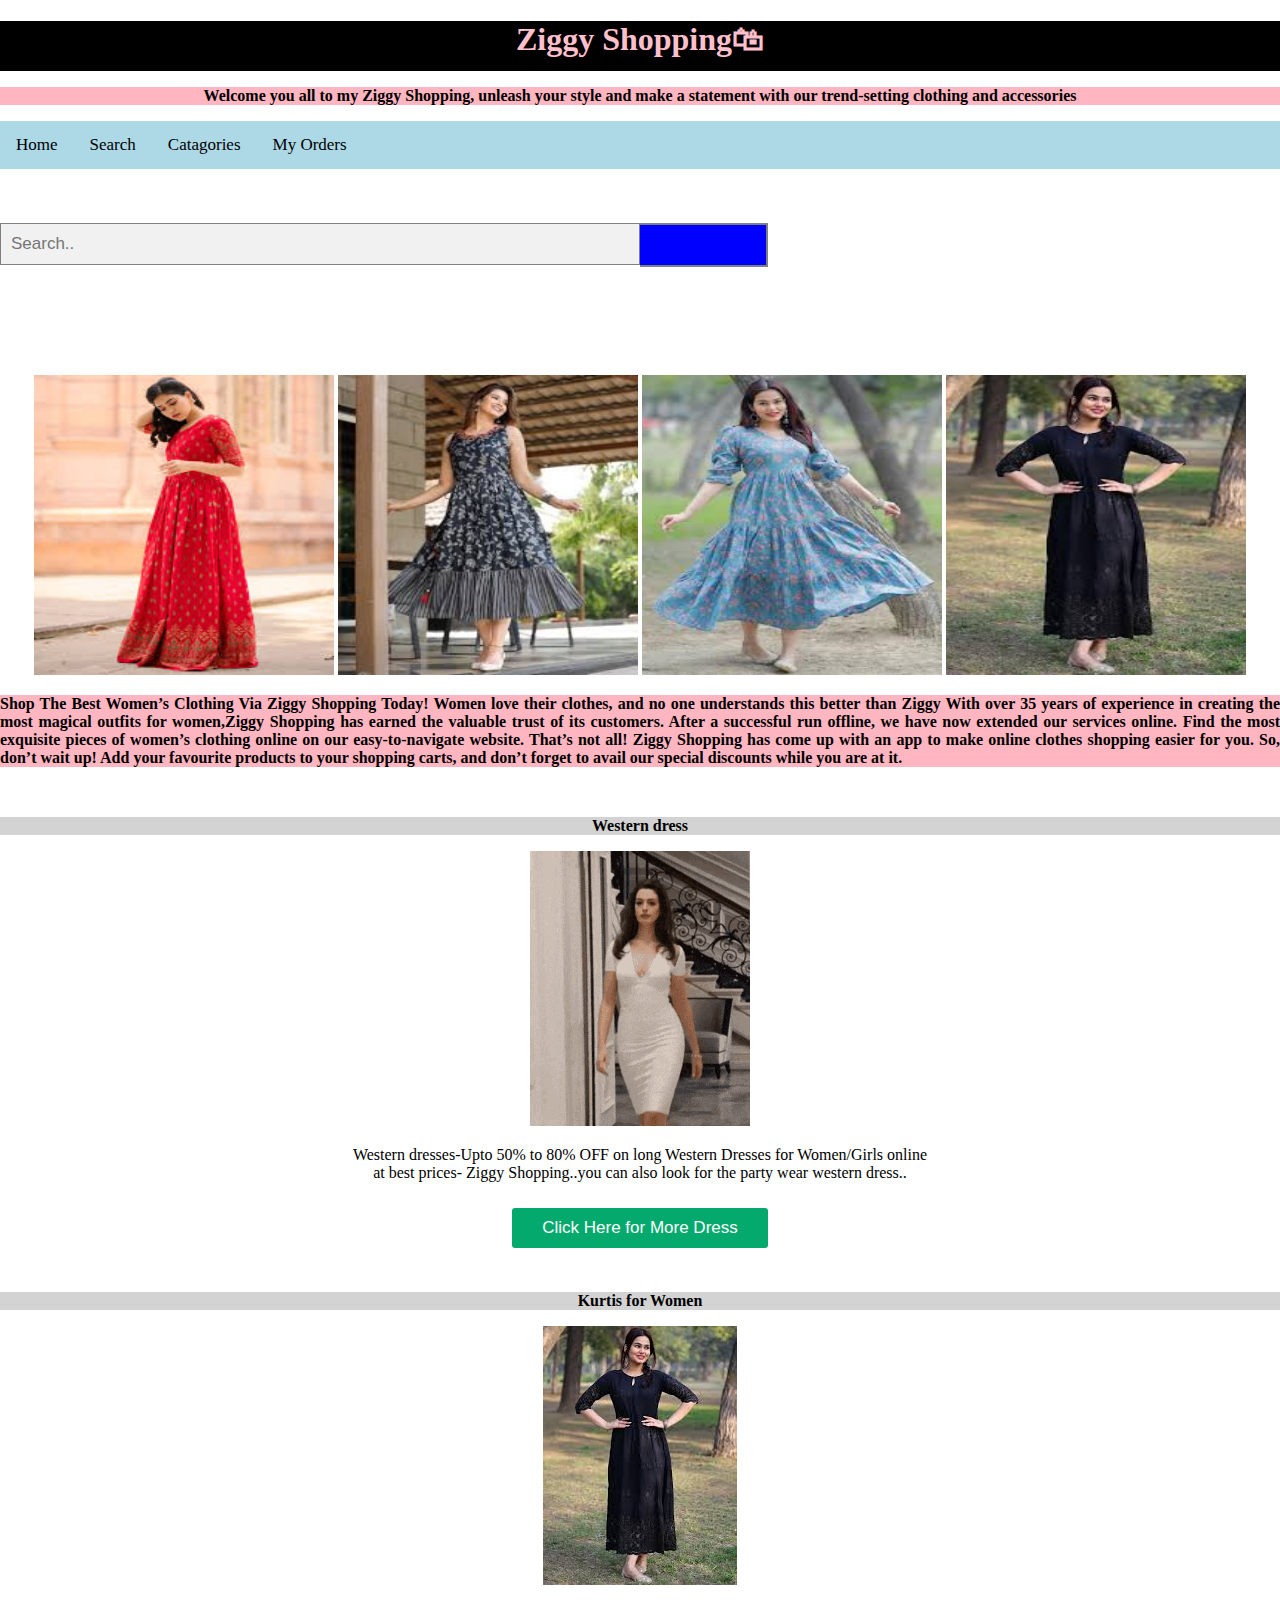
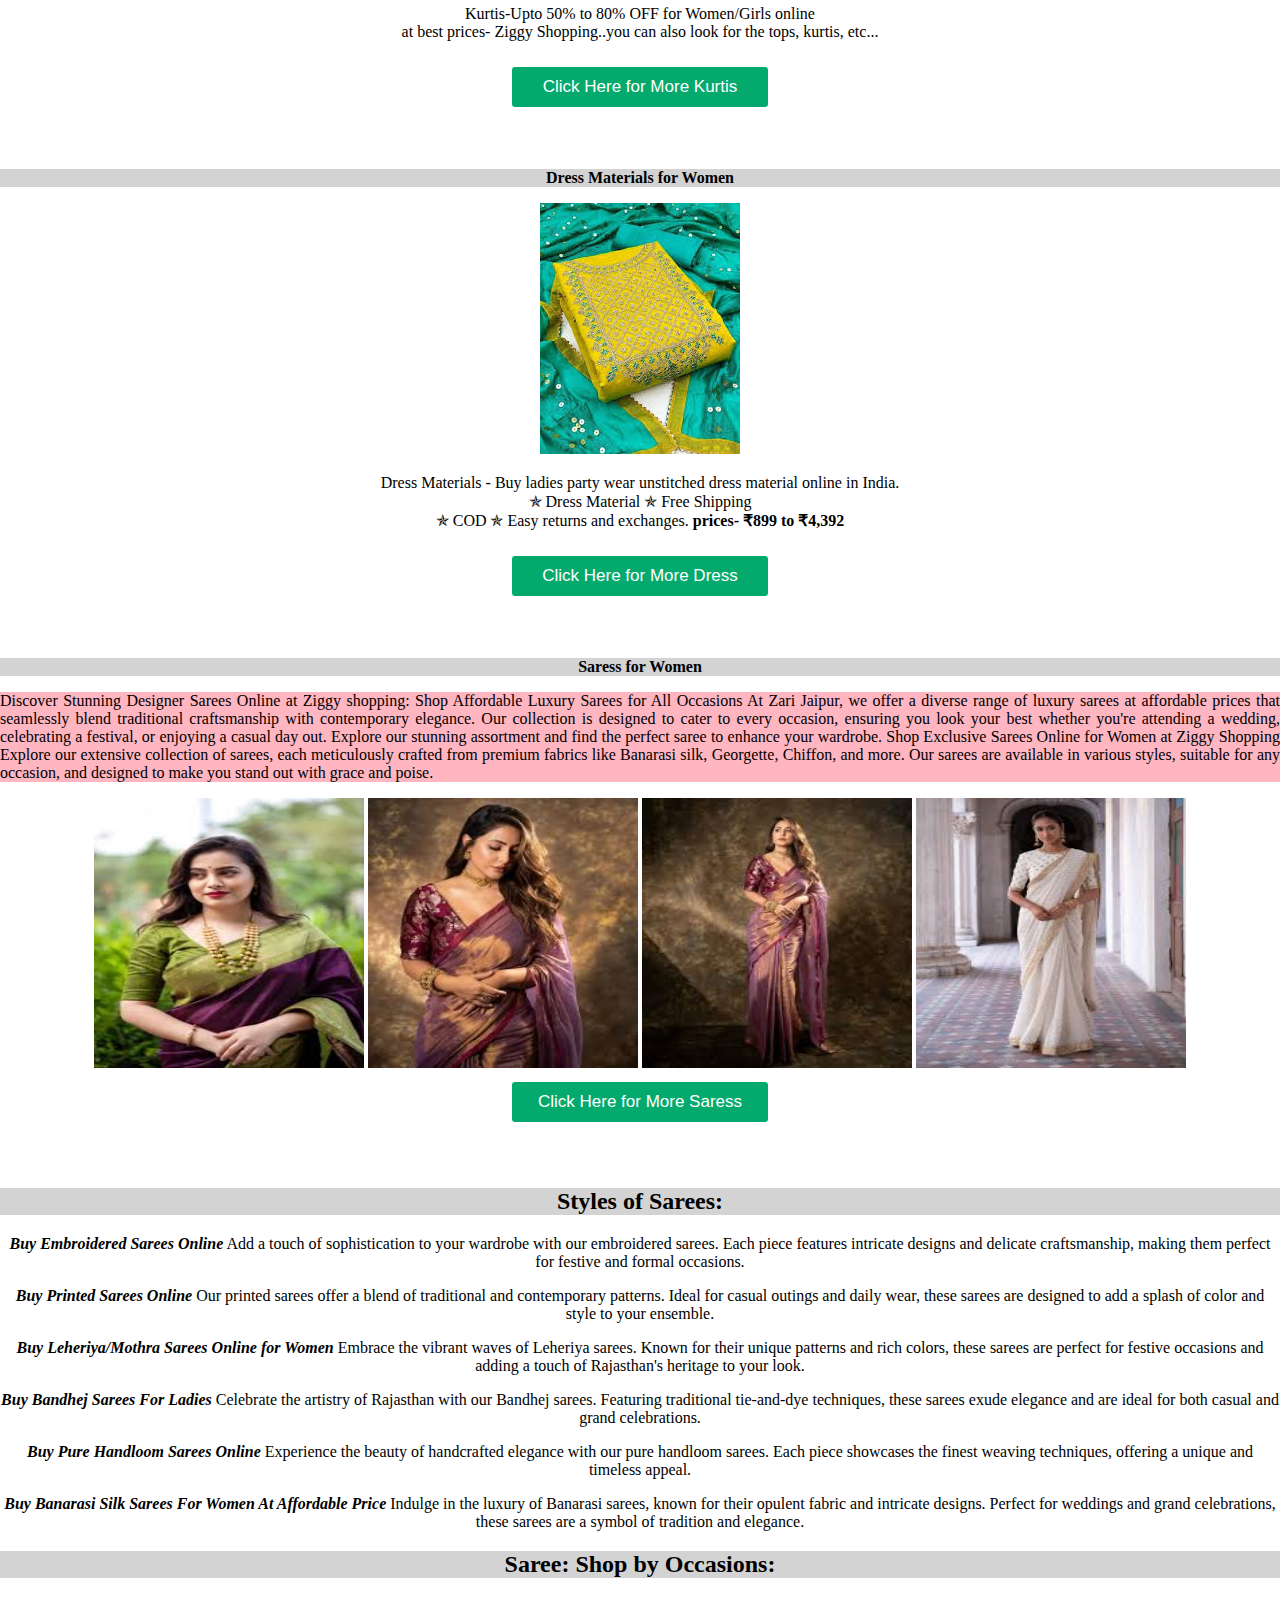
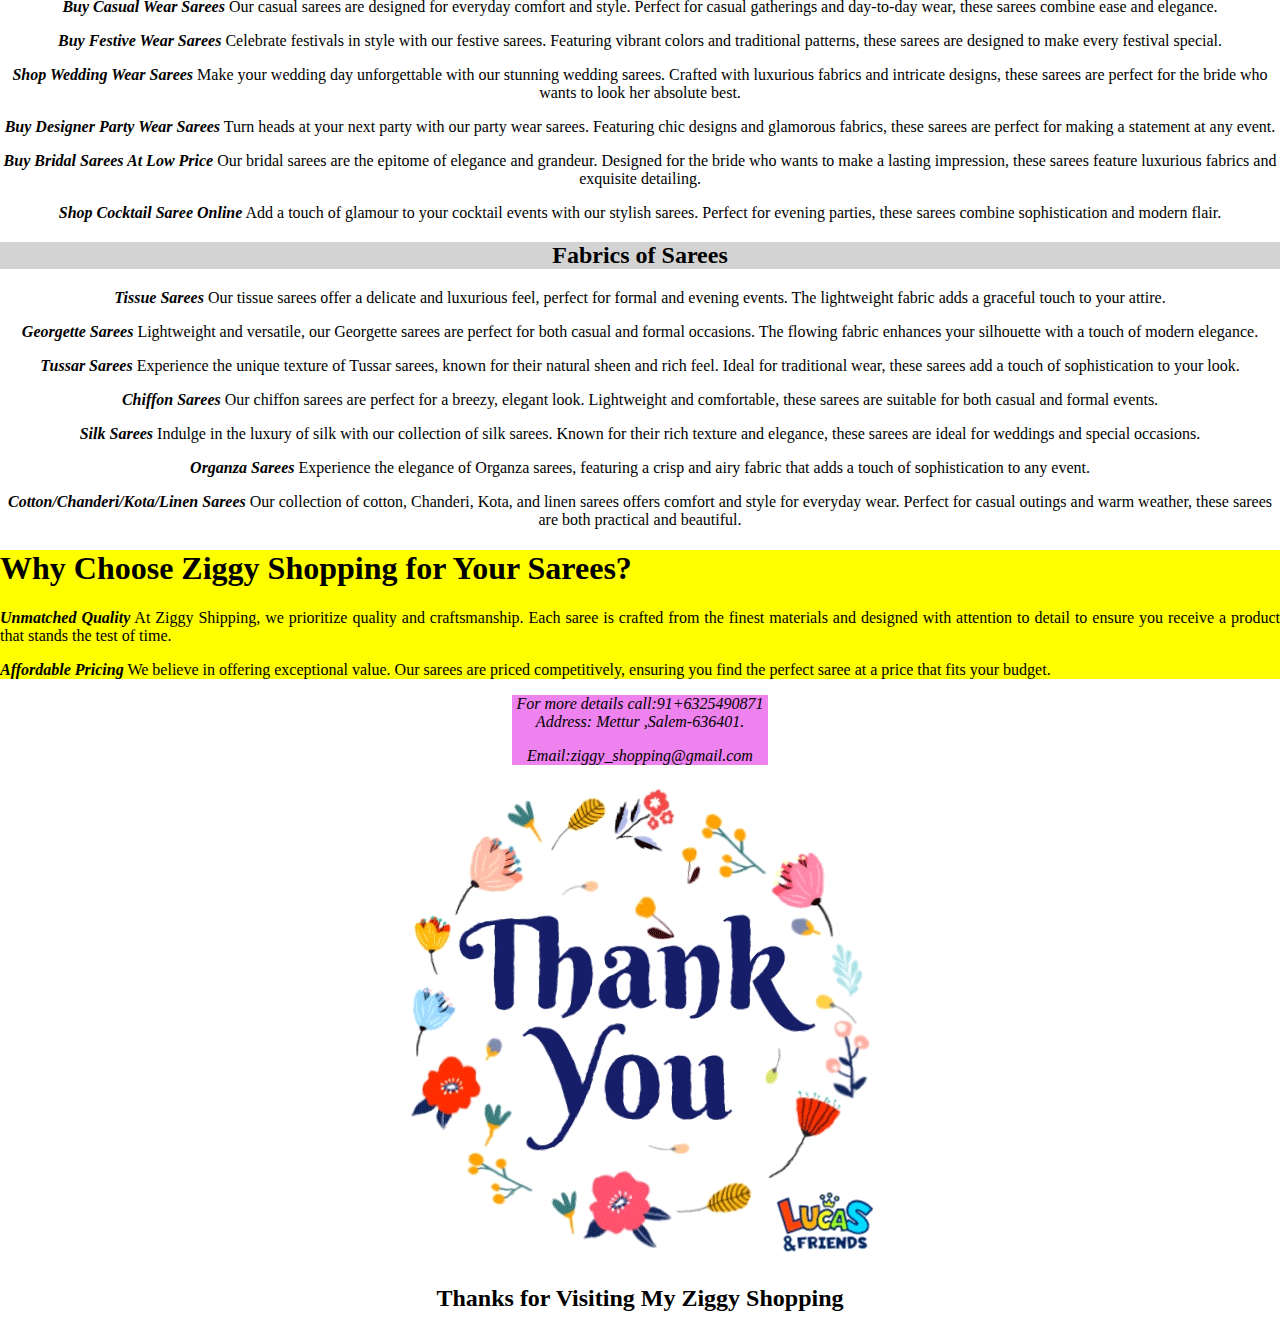
<file: index.html>
<!DOCTYPE HTML>
<html>
<head>
<title>Online Shopping</title>
<meta name="viewport" content="width=device-width, initial-scale=1">
<style>
body {margin:0;}

.myFun {
background-color: #04AA6D;
  color: white;
  padding: 10px;
  margin: 10px 0;
  border: none;
  width: 20%;
  border-radius: 3px;
  cursor: pointer;
  font-size: 17px;
}

.navbar {
overflow: hidden;
background-color: lightblue;
position: topleft;
width: 100%;
height:8%;
bottom: 0;
}

.navbar a {
float: left;
display: block;
button onclick:history.back();
color: black;
padding: 14px 16px;
text-decoration: none;
font-size: 17px;
}

.navbar a:hover {
background: grey;
color: black:
}

.main {
text-align: center;
height:50px;
color: pink;
background-color: black;
}

.body {
text-align: justify;
background-color: lightpink;
}


*{
box-sizing: border-box;
}

form.example input[type=text] {
padding: 10px;
font-size: 17px;
border:1px solid grey;
float: left;
width: 50%;
background: #f1f1f1;
}

form.example button {
float: left;
width: 10%;
padding:20px;  
background:blue;
color: white;
font-size: 17px;
border: 2px solid grey;
border-left: none;
cursor: pointer;
}

form.example button:hover {
background: #0b7dda;

}

form.example::after {
content: "";
clear: both;
display: table;
}

.cla {
text-family:times new roman;
background-color:lightgrey;
background-width:50%;
text-align:center;
}

.la {
background-color:yellow;
text-family:times new roman;
text-align:justify;
}

.center {
background-color: violet;
text-align:center;
text-color:white;
width: 20%;
}
</style>
</head>
<body>


<div class="main">
<h1><b>Ziggy Shopping</b>&#128717</h1>
</div>
<div class="body">
<center>
<p><b>Welcome you all to my Ziggy Shopping, unleash your style and make a statement with our trend-setting clothing and accessories</b></p>
</center></div>
<div class="navbar">
<a href="hom.html">Home</a>
<a href="ser.html">Search</a>
<a href="cate.html">Catagories</a>
<a href="order.html">My Orders</a>
</div>
<br>
<br>
<br>
<form class="example" action="cate.html">
<input type="text" placeholder="Search.." name="search">
<button type="submit" name="Enter"></button>
</form>
<br>
<br>
<br>
<br>
<br>
<br>
<center>
<img src="a1.jfif" style="width:300px; height:300px;">
<img src="a2.jfif" style="width:300px; height:300px;">
<img src="a3.jfif" style="width:300px; height:300px;">
<img src="a4.jfif" style="width:300px; height:300px;">
</center>
<div class="body">
<p><b>Shop The Best Women’s Clothing Via Ziggy Shopping Today! Women love their clothes, and no one understands this better than Ziggy
With over 35 years of experience in creating the most magical outfits for women,Ziggy Shopping has earned 
the valuable trust of its customers. After a successful run offline, we have now extended our services online.
Find the most exquisite pieces of women’s clothing online on our easy-to-navigate website. 
That’s not all! Ziggy Shopping has come up with an app to make online clothes shopping easier for you.
So, don’t wait up! Add your favourite products to your shopping carts, and don’t forget to avail our special discounts while you are at it.</b></p>
</div>
<br>
<div class="cla">
<p><b>Western dress</b></p>
</div>
<center>
<img src="dress.gif"></a>
<p>Western dresses-Upto 50% to 80% OFF on long Western Dresses for Women/Girls online<br>
at best prices- Ziggy Shopping..you can also look for the party wear western dress..<br>
<form action="cate.html">
<center>
<input type="submit" value="Click Here for More Dress" action="cate.html" class="myFun">
</center>
<br>
<div class="cla">
<p><b>Kurtis for Women </b></p>
</div>
<center>
<img src="a4.jfif">
<p>Kurtis-Upto 50% to 80% OFF for Women/Girls online<br>
at best prices- Ziggy Shopping..you can also look for the tops, kurtis, etc...<br>
</center>
<center>
<form action="cate.html">
<center>
<input type="submit" value="Click Here for More Kurtis" action="cate.html" class="myFun">
</center>
<br>
<br>
<div class="cla">
<p><b>Dress Materials for Women </b></p>
</div>
<center>

<img src="download.jfif">
<p>Dress Materials - Buy ladies party wear unstitched dress material online in India.<br> 
✯ Dress Material ✯ Free Shipping <br>✯ COD ✯ Easy returns and exchanges.
<b>‎prices- ₹899 to ₹4,392</b></p>
<form action="cate.html">
<center>
<input type="submit" value="Click Here for More Dress" action="cate.html" class="myFun">
</center>
<br>
<br>
<div class="cla">
<p><b>Saress for Women </b></p>
</div>
<center>
<div class="body">
<p>Discover Stunning Designer Sarees Online at Ziggy shopping: Shop Affordable Luxury Sarees for All Occasions 
At Zari Jaipur, we offer a diverse range of luxury sarees at affordable prices that seamlessly blend traditional craftsmanship with contemporary elegance. Our collection is designed to cater to every occasion, ensuring you look your best whether you're attending a wedding, celebrating a festival, or enjoying a casual day out. Explore our stunning assortment and find the perfect saree to enhance your wardrobe.  
Shop Exclusive Sarees Online for Women at Ziggy Shopping
Explore our extensive collection of sarees, each meticulously crafted from premium fabrics like Banarasi silk, Georgette, Chiffon, and more. Our sarees are available in various styles, suitable for any occasion, and designed to make you stand out with grace and poise.
</P>
</div>
<img src="saree.jfif" style="width:270px; height:270px;">
<img src="saree 1.jfif" style="width:270px; height:270px;">
<img src="saree 2.jfif" style="width:270px; height:270px;">
<img src="images.jfif" style="width:270px; height:270px;">
<center>
<form action="cate.html">
		<center>
<input type="submit" value="Click Here for More Saress" action="cate.html" class="myFun">
</center>
<br>
<br>
<div class="cla">
<h2>Styles of Sarees:</h2>
</div>
<p><i><b>Buy Embroidered Sarees Online</i></b>
Add a touch of sophistication to your wardrobe with our embroidered sarees. Each piece features intricate designs and delicate craftsmanship, making them perfect for festive and formal occasions.</p>

<p><i><b>Buy Printed Sarees Online</i></b>
Our printed sarees offer a blend of traditional and contemporary patterns. Ideal for casual outings and daily wear, these sarees are designed to add a splash of color and style to your ensemble.<p>

<p><b><i>Buy Leheriya/Mothra Sarees Online for Women</i></b>
Embrace the vibrant waves of Leheriya sarees. Known for their unique patterns and rich colors, these sarees are perfect for festive occasions and adding a touch of Rajasthan's heritage to your look.</p>

<p><i><b>Buy Bandhej Sarees For Ladies</b></i>
Celebrate the artistry of Rajasthan with our Bandhej sarees. Featuring traditional tie-and-dye techniques, these sarees exude elegance and are ideal for both casual and grand celebrations.</p>

<p><b><i>Buy Pure Handloom Sarees Online</i></b>
Experience the beauty of handcrafted elegance with our pure handloom sarees. Each piece showcases the finest weaving techniques, offering a unique and timeless appeal.</p>

<p><b><i>Buy Banarasi Silk Sarees For Women At Affordable Price</i></b>
Indulge in the luxury of Banarasi sarees, known for their opulent fabric and intricate designs. Perfect for weddings and grand celebrations, these sarees are a symbol of tradition and elegance.</p>
<div class="cla">
<h2>Saree: Shop by Occasions:</h2>
</div>
<p><b><i>Buy Casual Wear Sarees</i></b>
Our casual sarees are designed for everyday comfort and style. Perfect for casual gatherings and day-to-day wear, these sarees combine ease and elegance.</p>

<p><b><i>Buy Festive Wear Sarees</i></b>
Celebrate festivals in style with our festive sarees. Featuring vibrant colors and traditional patterns, these sarees are designed to make every festival special.</p>

<p><b><i>Shop Wedding Wear Sarees</i></b>
Make your wedding day unforgettable with our stunning wedding sarees. Crafted with luxurious fabrics and intricate designs, these sarees are perfect for the bride who wants to look her absolute best.<p>

<p><b><i>Buy Designer Party Wear Sarees</i></b>
Turn heads at your next party with our party wear sarees. Featuring chic designs and glamorous fabrics, these sarees are perfect for making a statement at any event.

<p><b><i>Buy Bridal Sarees At Low Price</i></b>
Our bridal sarees are the epitome of elegance and grandeur. Designed for the bride who wants to make a lasting impression, these sarees feature luxurious fabrics and exquisite detailing.

<p><b><i>Shop Cocktail Saree Online</i></b>
Add a touch of glamour to your cocktail events with our stylish sarees. Perfect for evening parties, these sarees combine sophistication and modern flair.
<div class="cla">
<h2>Fabrics of Sarees</h2>
</div>
<p><b><i>Tissue Sarees</i></b>
Our tissue sarees offer a delicate and luxurious feel, perfect for formal and evening events. The lightweight fabric adds a graceful touch to your attire.

<p><b><i>Georgette Sarees</i></b>
Lightweight and versatile, our Georgette sarees are perfect for both casual and formal occasions. The flowing fabric enhances your silhouette with a touch of modern elegance.

<p><b><i>Tussar Sarees</i></b>
Experience the unique texture of Tussar sarees, known for their natural sheen and rich feel. Ideal for traditional wear, these sarees add a touch of sophistication to your look.

<p><b><i>Chiffon Sarees</i></b>
Our chiffon sarees are perfect for a breezy, elegant look. Lightweight and comfortable, these sarees are suitable for both casual and formal events.

<p><b><i>Silk Sarees</i></b>
Indulge in the luxury of silk with our collection of silk sarees. Known for their rich texture and elegance, these sarees are ideal for weddings and special occasions.

<p><b><i>Organza Sarees</i></b>
Experience the elegance of Organza sarees, featuring a crisp and airy fabric that adds a touch of sophistication to any event.

<p><b><i>Cotton/Chanderi/Kota/Linen Sarees</i></b>
Our collection of cotton, Chanderi, Kota, and linen sarees offers comfort and style for everyday wear. Perfect for casual outings and warm weather, these sarees are both practical and beautiful.
<div class="la">
<h1>Why Choose Ziggy Shopping for Your Sarees?</h1>
<p><b><i>Unmatched Quality</i></b>
At Ziggy Shipping, we prioritize quality and craftsmanship. Each saree is crafted from the finest materials and designed with attention to detail to ensure you receive a product that stands the test of time.

<p><b><i>Affordable Pricing</i></b>
We believe in offering exceptional value. Our sarees are priced competitively, ensuring you find the perfect saree at a price that fits your budget.
</div>

<div class="center">
<address>
<p>For more details call:91+6325490871<br>
Address: Mettur ,Salem-636401.<br></p>
<p>Email:ziggy_shopping@gmail.com</a><br>
</address>
</div>
<img src="you.gif">
<h2>Thanks for Visiting My Ziggy Shopping</h2>
</body>
</style>
</html>
</file>
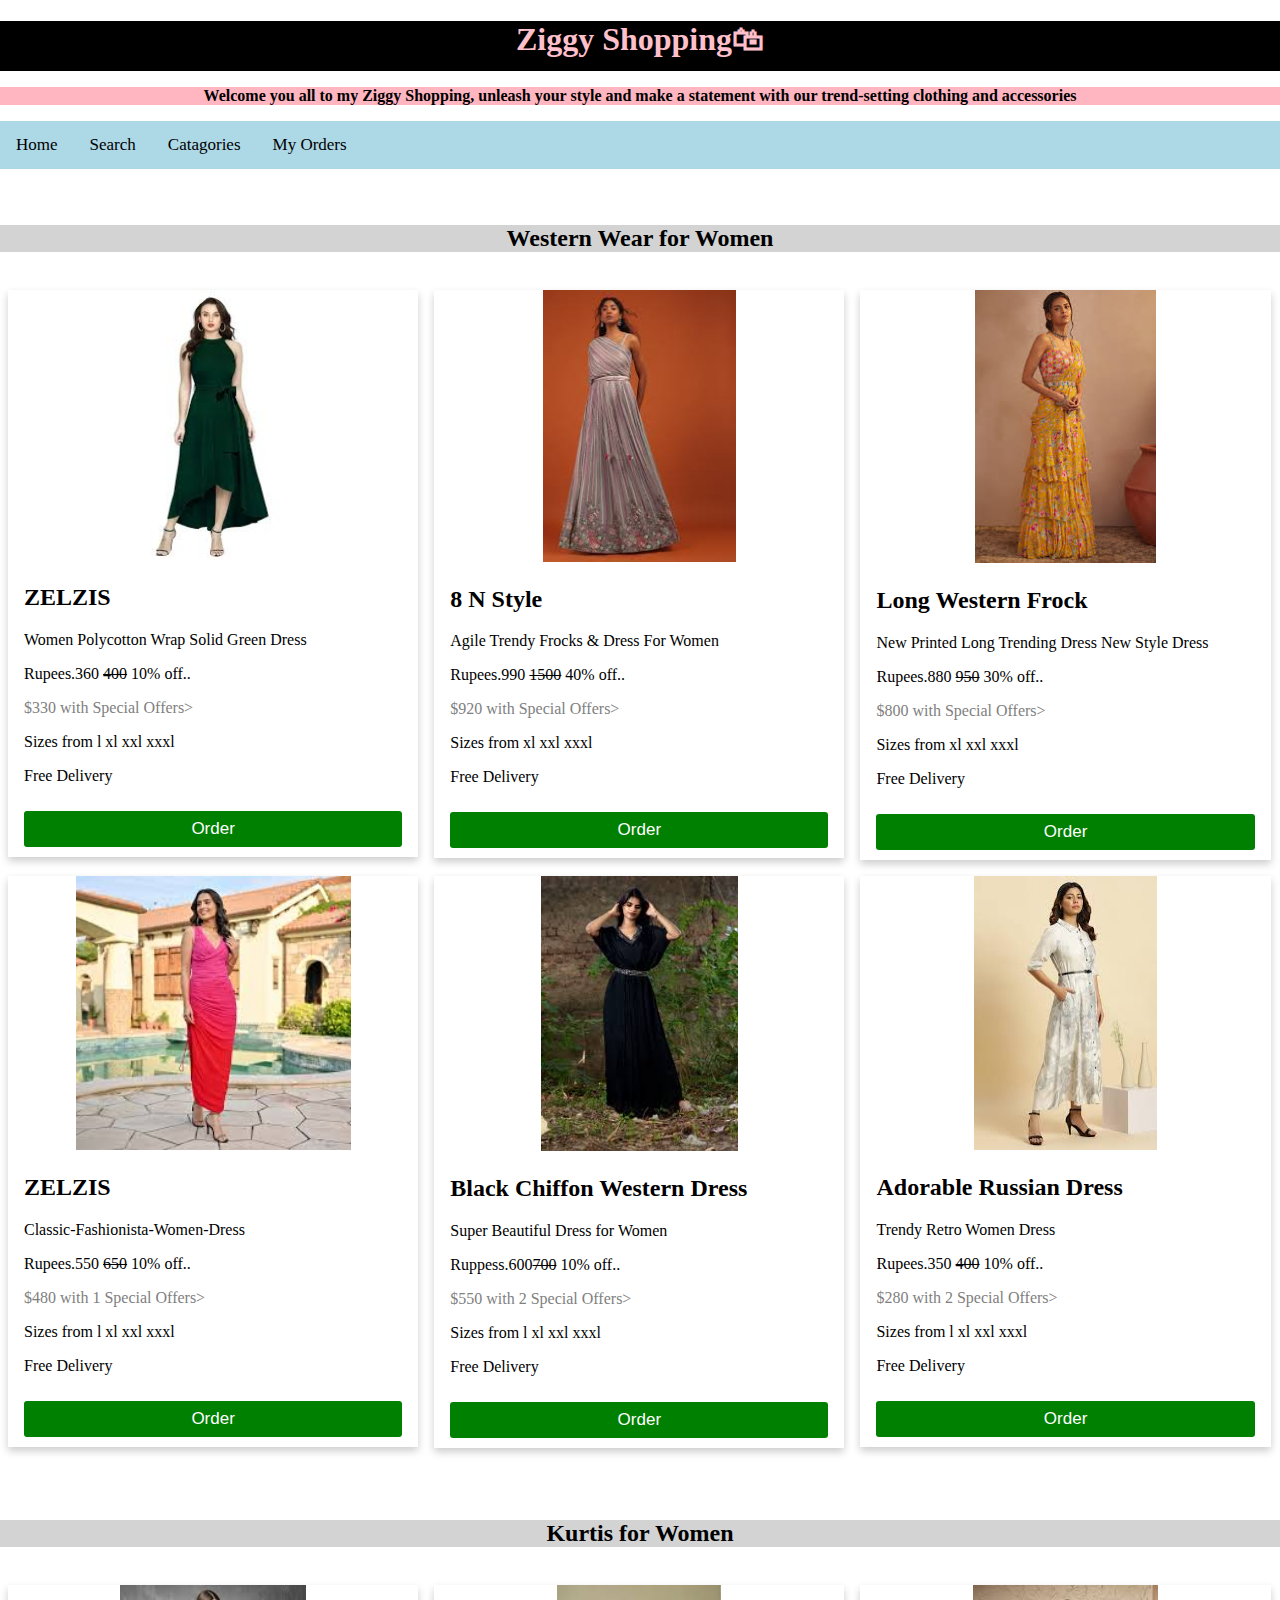
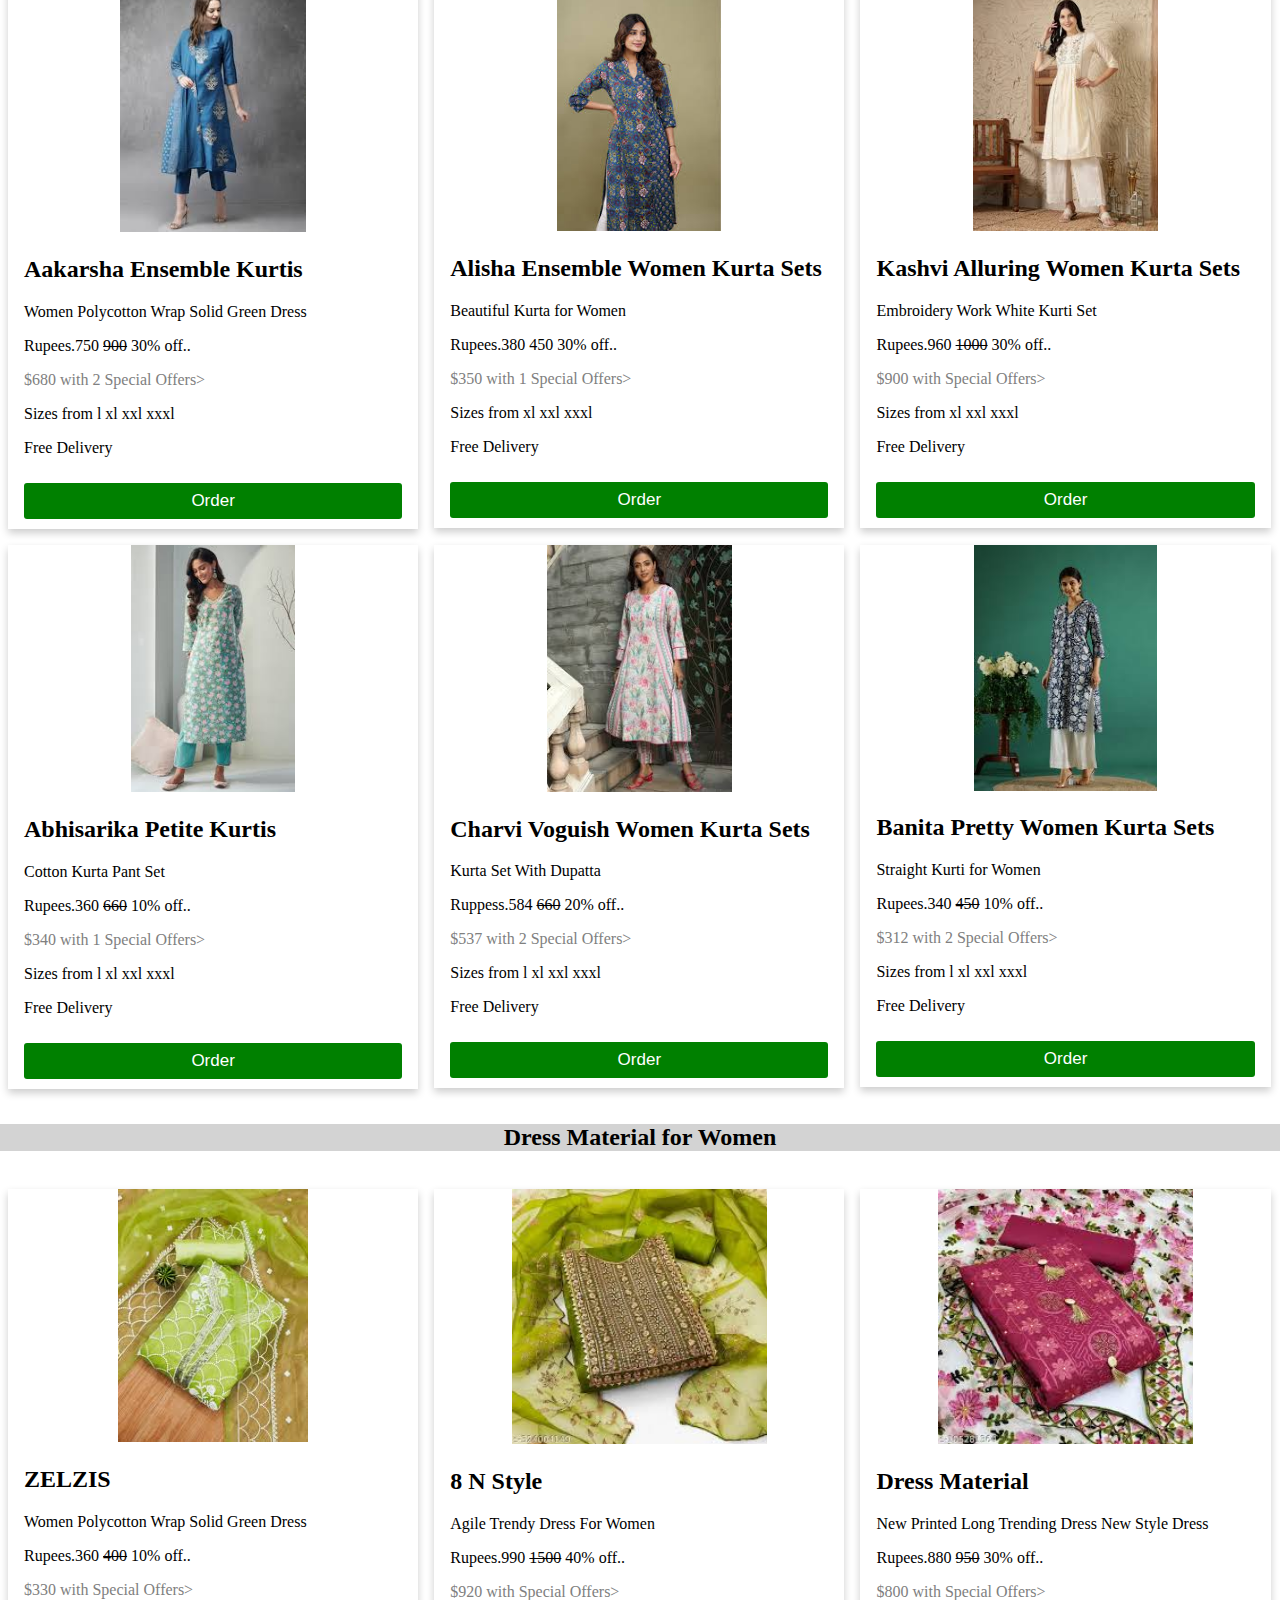
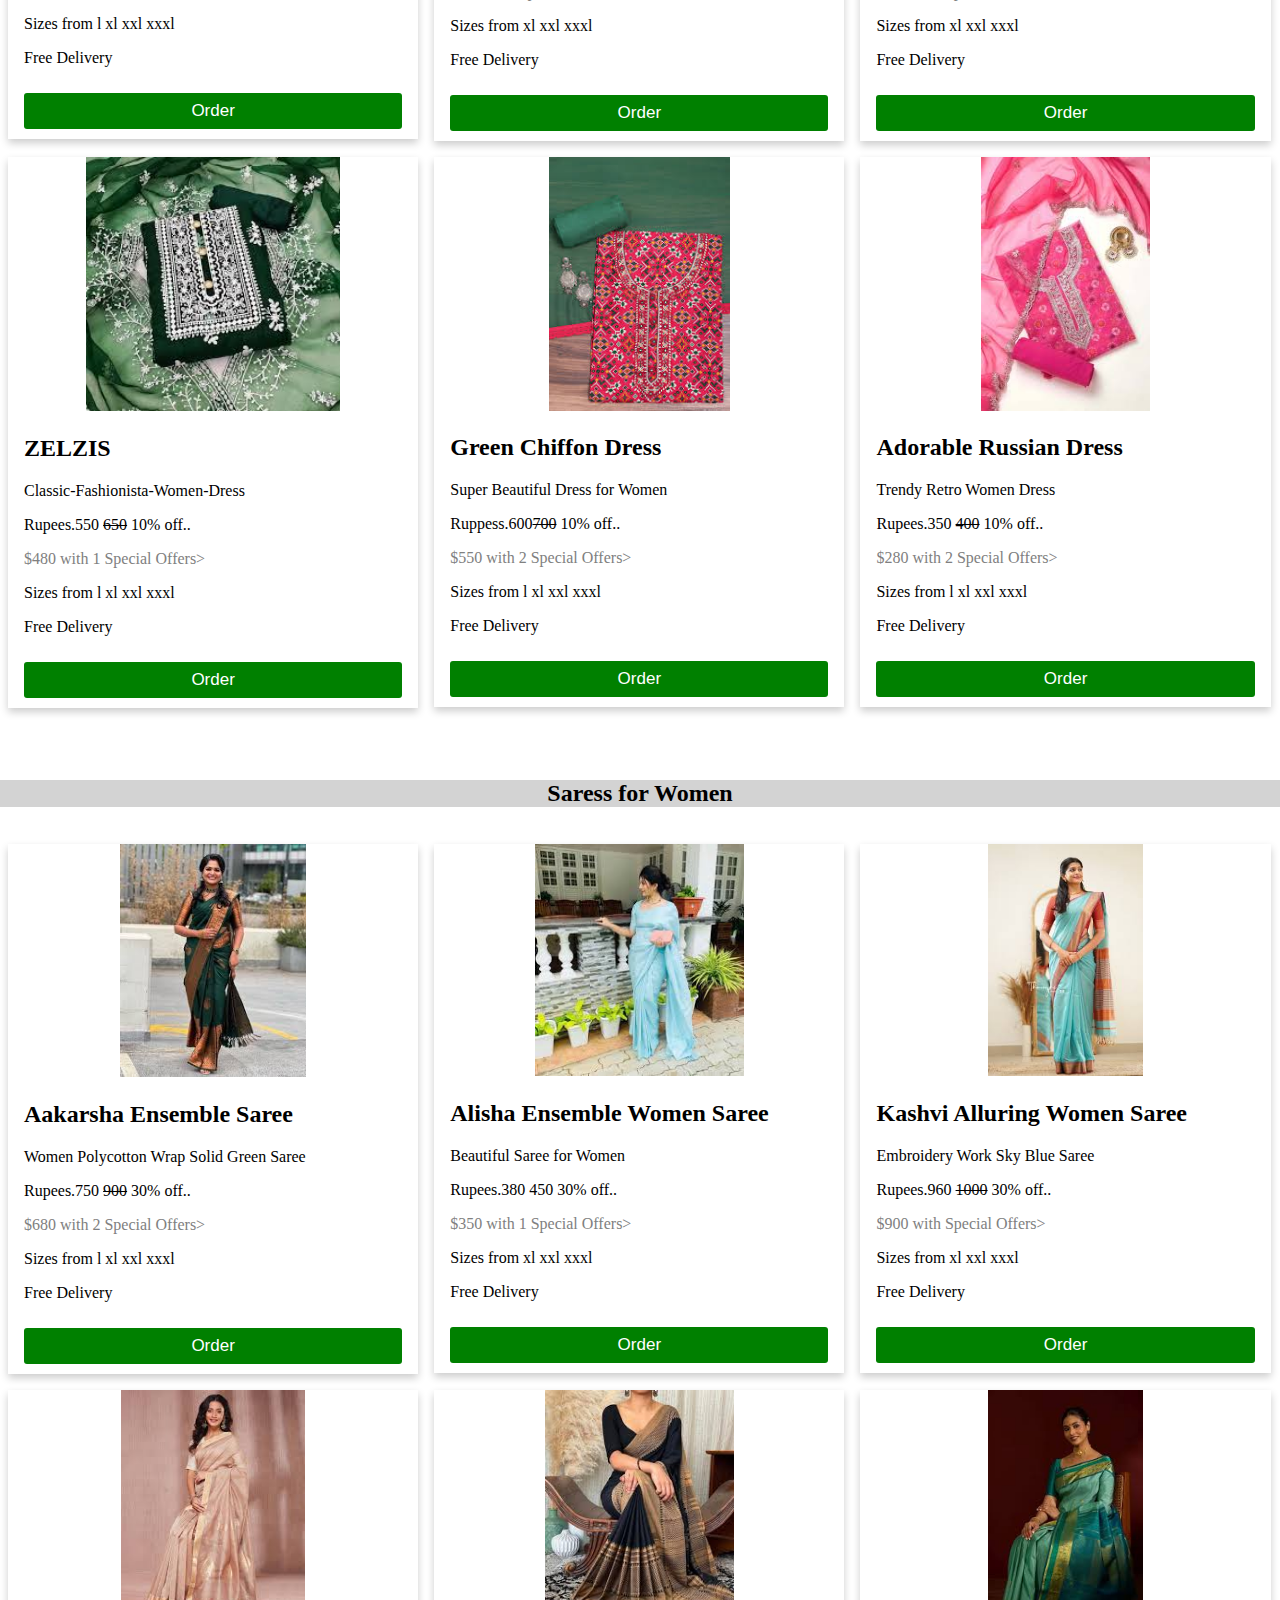
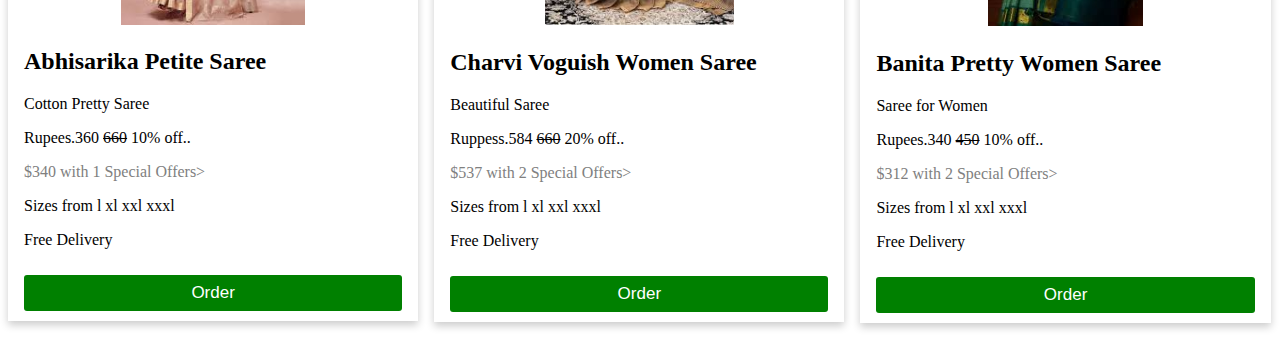
<file: cate.html>
<!DOCTYPE HTML>
<html>
<head>
<title>Online Shopping</title>
<meta name="viewport" content="width=device-width, initial-scale=1">
<style>
body {margin:0;}
.main {
text-align: center;
height:50px;
color: pink;
background-color: black;
}

.body {
text-align: justify;
background-color: lightpink;
}

html {
  box-sizing: border-box;
}

*, *:before, *:after {
  box-sizing: inherit;
}

.column {
  float: left;
  width: 33.3%;
  margin-bottom: 16px;
  padding: 0 8px;
}

@media screen and (max-width: 650px) {
  .column {
    width: 100%;
    display: block;
  }
}

.card {
  box-shadow: 0 4px 8px 0 rgba(0, 0, 0, 0.2);
}

.container {
  padding: 0 16px;
}

.container::after, .row::after {
  content: "";
  clear: both;
  display: table;
}

.title {
  color: grey;
}

.btn {
  background-color: green;
  color: white;
  padding: 8px;
  margin: 10px 0;
  border: none;
  text-align: center;
  outline: 0;
  display: inline-block;
  width: 100%;
  border-radius: 3px;
  cursor: pointer;
  font-size: 17px;
}

.btn:hover {
  background-color: #555;
}

.navbar {
overflow: hidden;
background-color: lightblue;
position: topleft;
width: 100%;
height:8%;
bottom: 0;
}

.navbar a {
float: left;
display: block;
button onclick:history.back();
color: black;
padding: 14px 16px;
text-decoration: none;
font-size: 17px;
}

.navbar a:hover {
background: grey;
color: black:
}
.navbar {
overflow: hidden;
background-color: lightblue;
position: topleft;
width: 100%;
height:8%;
bottom: 0;
}

.navbar a {
float: left;
display: block;
button onclick:history.back();
color: black;
padding: 14px 16px;
text-decoration: none;
font-size: 17px;
}

.navbar a:hover {
background: grey;
color: black:
}

.cla {
text-family:times new roman;
background-color:lightgrey;
background-width:50%;
text-align:center;
}

</style>
</head>
<body>



<div class="main">
<h1><b>Ziggy Shopping</b>&#128717</h1>
</div>
<div class="body">
<center>
<p><b>Welcome you all to my Ziggy Shopping, unleash your style and make a statement with our trend-setting clothing and accessories</b></p>
</center></div>
<div class="navbar">
<a href="hom.html">Home</a>
<a href="ser.html">Search</a>
<a href="cate.html">Catagories</a>
<a href="order.html">My Orders</a>
</div>
<br>
<br>
<div class="cla">
<center>
<h2>Western Wear for Women</h2>
</center>
</div><br>
<div class="row">
  <div class="column">
    <div class="card">
	<center>
      <img src="west.jfif" alt="Jane" style="width:46.20%">
	  </center>
      <div class="container">
        <p><h2>ZELZIS</h2>Women Polycotton Wrap Solid Green Dress</p>
        <p>Rupees.360 <strike>400</strike> 10% off..</p>
		 <p class="title">$330 with Special Offers></p>
		<p>Sizes from l xl xxl xxxl</p>  
		 <p>Free Delivery</p>
		<form action="order.html">
        <input type="submit" value="Order" action="order.html" class="btn">
      </div>
    </div>
  </div>

  <div class="column">
    <div class="card">
	<center>
      <img src="mm.jfif" alt="Mike" style="width:47%">
	  </center>
      <div class="container">
        <p><h2>8 N Style</h2>Agile Trendy Frocks & Dress For Women</p>
        <p>Rupees.990 <strike>1500</strike> 40% off..</p>
		 <p class="title">$920 with Special Offers></p>
		<p>Sizes from xl xxl xxxl</p>  
		 <p>Free Delivery</p>
        <form action="order.html">
        <input type="submit" value="Order" action="order.html" class="btn">
      </div>
    </div>
  </div>
  
  <div class="column">
    <div class="card">
	<center>
      <img src="gg.jfif" alt="John" style="width:44.20%">
	  </center>
      <div class="container">
        <p><h2>Long Western Frock</h2>New Printed Long Trending Dress New Style Dress</p>
        <p>Rupees.880 <strike>950</strike> 30% off..</p>
		 <p class="title">$800 with Special Offers></p>
		<p>Sizes from xl xxl xxxl</p>  
		 <p>Free Delivery</p>
        <form action="order.html">
        <input type="submit" value="Order" action="order.html" class="btn">
      </div>
    </div>
  </div>
</div>

<div class="row">
  <div class="column">
    <div class="card">
	<center>
      <img src="dd.jfif" alt="Jane" style="width:67%">
	  </center>
      <div class="container">
        <p><h2>ZELZIS</h2>Classic-Fashionista-Women-Dress</p>
        <p>Rupees.550 <strike>650</strike> 10% off..</p>
		 <p class="title">$480 with 1 Special Offers></p>
		<p>Sizes from l xl xxl xxxl</p>  
		 <p>Free Delivery</p>
        <form action="order.html">
        <input type="submit" value="Order" action="order.html" class="btn">
      </div>
    </div>
  </div>

  <div class="column">
    <div class="card">
	<center>
      <img src="bb.jfif" alt="Mike" style="width:48%">
	  </center>
      <div class="container">
        <h2>Black Chiffon Western Dress</h2>
        <p>Super Beautiful Dress for Women</p>
        <p>Ruppess.600<strike>700</strike> 10% off..</p>
		<p class="title">$550 with 2 Special Offers></p>
		<p>Sizes from l xl xxl xxxl</p>
		<p>Free Delivery</p>
        <form action="order.html">
        <input type="submit" value="Order" action="order.html" class="btn">
      </div>
    </div>
  </div>
  
  <div class="column">
    <div class="card">
	<center>
      <img src="ww.jfif" alt="John" style="width:44.50%">
	  </center>
      <div class="container">
        <p><h2>Adorable Russian Dress</h2>Trendy Retro Women Dress</p>
        <p>Rupees.350 <strike>400</strike> 10% off..</p>
		 <p class="title">$280 with 2 Special Offers></p>
		<p>Sizes from l xl xxl xxxl</p>  
		 <p>Free Delivery</p>
        <form action="order.html">
        <input type="submit" value="Order" action="order.html" class="btn">
      </div>
    </div>
  </div>
</div>
<br>
<br>
<div class="cla">
<center>
<h2>Kurtis for Women</h2>
</center>
</div><br>
<div class="row">
  <div class="column">
    <div class="card">
	<center>
      <img src="blue.jfif" alt="Jane" style="width:45.20%">
	  </center>
      <div class="container">
        <p><h2>Aakarsha Ensemble Kurtis</h2>Women Polycotton Wrap Solid Green Dress</p>
        <p>Rupees.750 <strike>900</strike> 30% off..</p>
		 <p class="title">$680 with 2 Special Offers></p>
		<p>Sizes from l xl xxl xxxl</p>  
		 <p>Free Delivery</p>
		<form action="order.html">
        <input type="submit" value="Order" action="order.html" class="btn">
      </div>
    </div>
  </div>

  <div class="column">
    <div class="card">
	<center>
      <img src="ku.jfif" alt="Mike" style="width:40%">
	  </center>
      <div class="container">
        <p><h2>Alisha Ensemble Women Kurta Sets </h2>Beautiful Kurta for Women</p>
        <p>Rupees.380 <strikel>450</strike> 30% off..</p>
		 <p class="title">$350 with 1 Special Offers></p>
		<p>Sizes from xl xxl xxxl</p>  
		 <p>Free Delivery</p>
        <form action="order.html">
        <input type="submit" value="Order" action="order.html" class="btn">
      </div>
    </div>
  </div>
  
  <div class="column">
    <div class="card">
	<center>
      <img src="white.jfif" alt="John" style="width:44.90%">
	  </center>
      <div class="container">
        <p><h2>Kashvi Alluring Women Kurta Sets</h2>Embroidery Work White Kurti Set</p>
        <p>Rupees.960 <strike>1000</strike> 30% off..</p>
		 <p class="title">$900 with Special Offers></p>
		<p>Sizes from xl xxl xxxl</p>  
		 <p>Free Delivery</p>
        <form action="order.html">
        <input type="submit" value="Order" action="order.html" class="btn">
      </div>
    </div>
  </div>
</div>

<div class="row">
  <div class="column">
    <div class="card">
	<center>
      <img src="green.jfif" alt="Jane" style="width:40%">
	  </center>
      <div class="container">
        <p><h2>Abhisarika Petite Kurtis</h2>Cotton Kurta Pant Set</p>
        <p>Rupees.360 <strike>660</strike> 10% off..</p>
		 <p class="title">$340 with 1 Special Offers></p>
		<p>Sizes from l xl xxl xxxl</p>  
		 <p>Free Delivery</p>
        <form action="order.html">
        <input type="submit" value="Order" action="order.html" class="btn">
      </div>
    </div>
  </div>

  <div class="column">
    <div class="card">
	<center>
      <img src="pink.jfif" alt="Mike" style="width:45%">
	  </center>
      <div class="container">
        <h2>Charvi Voguish Women Kurta Sets</h2>
        <p>Kurta Set With Dupatta</p>
        <p>Ruppess.584 <strike>660</strike> 20% off..</p>
		<p class="title">$537 with 2 Special Offers></p>
		<p>Sizes from l xl xxl xxxl</p>
		<p>Free Delivery</p>
        <form action="order.html">
        <input type="submit" value="Order" action="order.html" class="btn">
      </div>
    </div>
  </div>
  
  <div class="column">
    <div class="card">
	<center>
      <img src="black.jfif" alt="John" style="width:44.80%">
	  </center>
      <div class="container">
        <p><h2>Banita Pretty Women Kurta Sets</h2>Straight Kurti for Women</p>
        <p>Rupees.340 <strike>450</strike> 10% off..</p>
		 <p class="title">$312 with 2 Special Offers></p>
		<p>Sizes from l xl xxl xxxl</p>  
		 <p>Free Delivery</p>
        <form action="order.html">
        <input type="submit" value="Order" action="order.html" class="btn">
      </div>
    </div>
  </div>
</div>
<div class="cla">
<center>
<h2>Dress Material for Women</h2>
</center>
</div><br>
<div class="row">
  <div class="column">
    <div class="card">
	<center>
      <img src="m1.jfif" alt="Jane" style="width:46.20%">
	  </center>
      <div class="container">
        <p><h2>ZELZIS</h2>Women Polycotton Wrap Solid Green Dress</p>
        <p>Rupees.360 <strike>400</strike> 10% off..</p>
		 <p class="title">$330 with Special Offers></p>
		<p>Sizes from l xl xxl xxxl</p>  
		 <p>Free Delivery</p>
		<form action="order.html">
        <input type="submit" value="Order" action="order.html" class="btn">
      </div>
    </div>
  </div>

  <div class="column">
    <div class="card">
	<center>
      <img src="m2.jfif" alt="Mike" style="width:62%">
	  </center>
      <div class="container">
        <p><h2>8 N Style</h2>Agile Trendy Dress For Women</p>
        <p>Rupees.990 <strike>1500</strike> 40% off..</p>
		 <p class="title">$920 with Special Offers></p>
		<p>Sizes from xl xxl xxxl</p>  
		 <p>Free Delivery</p>
        <form action="order.html">
        <input type="submit" value="Order" action="order.html" class="btn">
      </div>
    </div>
  </div>
  
  <div class="column">
    <div class="card">
	<center>
      <img src="m3.jfif" alt="John" style="width:62%">
	  </center>
      <div class="container">
        <p><h2>Dress Material</h2>New Printed Long Trending Dress New Style Dress</p>
        <p>Rupees.880 <strike>950</strike> 30% off..</p>
		 <p class="title">$800 with Special Offers></p>
		<p>Sizes from xl xxl xxxl</p>  
		 <p>Free Delivery</p>
        <form action="order.html">
        <input type="submit" value="Order" action="order.html" class="btn">
      </div>
    </div>
  </div>
</div>

<div class="row">
  <div class="column">
    <div class="card">
	<center>
      <img src="m4.jfif" alt="Jane" style="width:62%">
	  </center>
      <div class="container">
        <p><h2>ZELZIS</h2>Classic-Fashionista-Women-Dress</p>
        <p>Rupees.550 <strike>650</strike> 10% off..</p>
		 <p class="title">$480 with 1 Special Offers></p>
		<p>Sizes from l xl xxl xxxl</p>  
		 <p>Free Delivery</p>
        <form action="order.html">
        <input type="submit" value="Order" action="order.html" class="btn">
      </div>
    </div>
  </div>

  <div class="column">
    <div class="card">
	<center>
      <img src="m5.jfif" alt="Mike" style="width:44%">
	  </center>
      <div class="container">
        <h2>Green Chiffon Dress</h2>
        <p>Super Beautiful Dress for Women</p>
        <p>Ruppess.600<strike>700</strike> 10% off..</p>
		<p class="title">$550 with 2 Special Offers></p>
		<p>Sizes from l xl xxl xxxl</p>
		<p>Free Delivery</p>
        <form action="order.html">
        <input type="submit" value="Order" action="order.html" class="btn">
      </div>
    </div>
  </div>
  
  <div class="column">
    <div class="card">
	<center>
      <img src="m6.jfif" alt="John" style="width:41.20%">
	  </center>
      <div class="container">
        <p><h2>Adorable Russian Dress</h2>Trendy Retro Women Dress</p>
        <p>Rupees.350 <strike>400</strike> 10% off..</p>
		 <p class="title">$280 with 2 Special Offers></p>
		<p>Sizes from l xl xxl xxxl</p>  
		 <p>Free Delivery</p>
        <form action="order.html">
        <input type="submit" value="Order" action="order.html" class="btn">
      </div>
    </div>
  </div>
</div>
<br>
<br>
<div class="cla">
<center>
<h2>Saress for Women</h2>
</center>
</div><br>
<div class="row">
  <div class="column">
    <div class="card">
	<center>
      <img src="saree3.jfif" alt="Jane" style="width:45.40%">
	  </center>
      <div class="container">
        <p><h2>Aakarsha Ensemble Saree</h2>Women Polycotton Wrap Solid Green Saree</p>
        <p>Rupees.750 <strike>900</strike> 30% off..</p>
		 <p class="title">$680 with 2 Special Offers></p>
		<p>Sizes from l xl xxl xxxl</p>  
		 <p>Free Delivery</p>
		<form action="order.html">
        <input type="submit" value="Order" action="order.html" class="btn">
      </div>
    </div>
  </div>

  <div class="column">
    <div class="card">
	<center>
      <img src="saree4.jfif" alt="Mike" style="width:51%">
	  </center>
      <div class="container">
        <p><h2>Alisha Ensemble Women Saree </h2>Beautiful Saree for Women</p>
        <p>Rupees.380 <strikel>450</strike> 30% off..</p>
		 <p class="title">$350 with 1 Special Offers></p>
		<p>Sizes from xl xxl xxxl</p>  
		 <p>Free Delivery</p>
        <form action="order.html">
        <input type="submit" value="Order" action="order.html" class="btn">
      </div>
    </div>
  </div>
  
  <div class="column">
    <div class="card">
	<center>
      <img src="saree5.jfif" alt="John" style="width:37.60%">
	  </center>
      <div class="container">
        <p><h2>Kashvi Alluring Women Saree</h2>Embroidery Work Sky Blue Saree</p>
        <p>Rupees.960 <strike>1000</strike> 30% off..</p>
		 <p class="title">$900 with Special Offers></p>
		<p>Sizes from xl xxl xxxl</p>  
		 <p>Free Delivery</p>
        <form action="order.html">
        <input type="submit" value="Order" action="order.html" class="btn">
      </div>
    </div>
  </div>
</div>

<div class="row">
  <div class="column">
    <div class="card">
	<center>
      <img src="saree6.jfif" alt="Jane" style="width:45%">
	  </center>
      <div class="container">
        <p><h2>Abhisarika Petite Saree</h2>Cotton Pretty Saree</p>
        <p>Rupees.360 <strike>660</strike> 10% off..</p>
		 <p class="title">$340 with 1 Special Offers></p>
		<p>Sizes from l xl xxl xxxl</p>  
		 <p>Free Delivery</p>
        <form action="order.html">
        <input type="submit" value="Order" action="order.html" class="btn">
      </div>
    </div>
  </div>

  <div class="column">
    <div class="card">
	<center>
      <img src="saree7.jfif" alt="Mike" style="width:46%">
	  </center>
      <div class="container">
        <h2>Charvi Voguish Women Saree</h2>
        <p>Beautiful Saree</p>
        <p>Ruppess.584 <strike>660</strike> 20% off..</p>
		<p class="title">$537 with 2 Special Offers></p>
		<p>Sizes from l xl xxl xxxl</p>
		<p>Free Delivery</p>
        <form action="order.html">
        <input type="submit" value="Order" action="order.html" class="btn">
      </div>
    </div>
  </div>
  
  <div class="column">
    <div class="card">
	<center>
      <img src="saree8.jfif" alt="John" style="width:37.90%">
	  </center>
      <div class="container">
        <p><h2>Banita Pretty Women Saree</h2>Saree for Women</p>
        <p>Rupees.340 <strike>450</strike> 10% off..</p>
		 <p class="title">$312 with 2 Special Offers></p>
		<p>Sizes from l xl xxl xxxl</p>  
		 <p>Free Delivery</p>
        <form action="order.html">
        <input type="submit" value="Order" action="order.html" class="btn">
      </div>
    </div>
  </div>
</div>
</file>
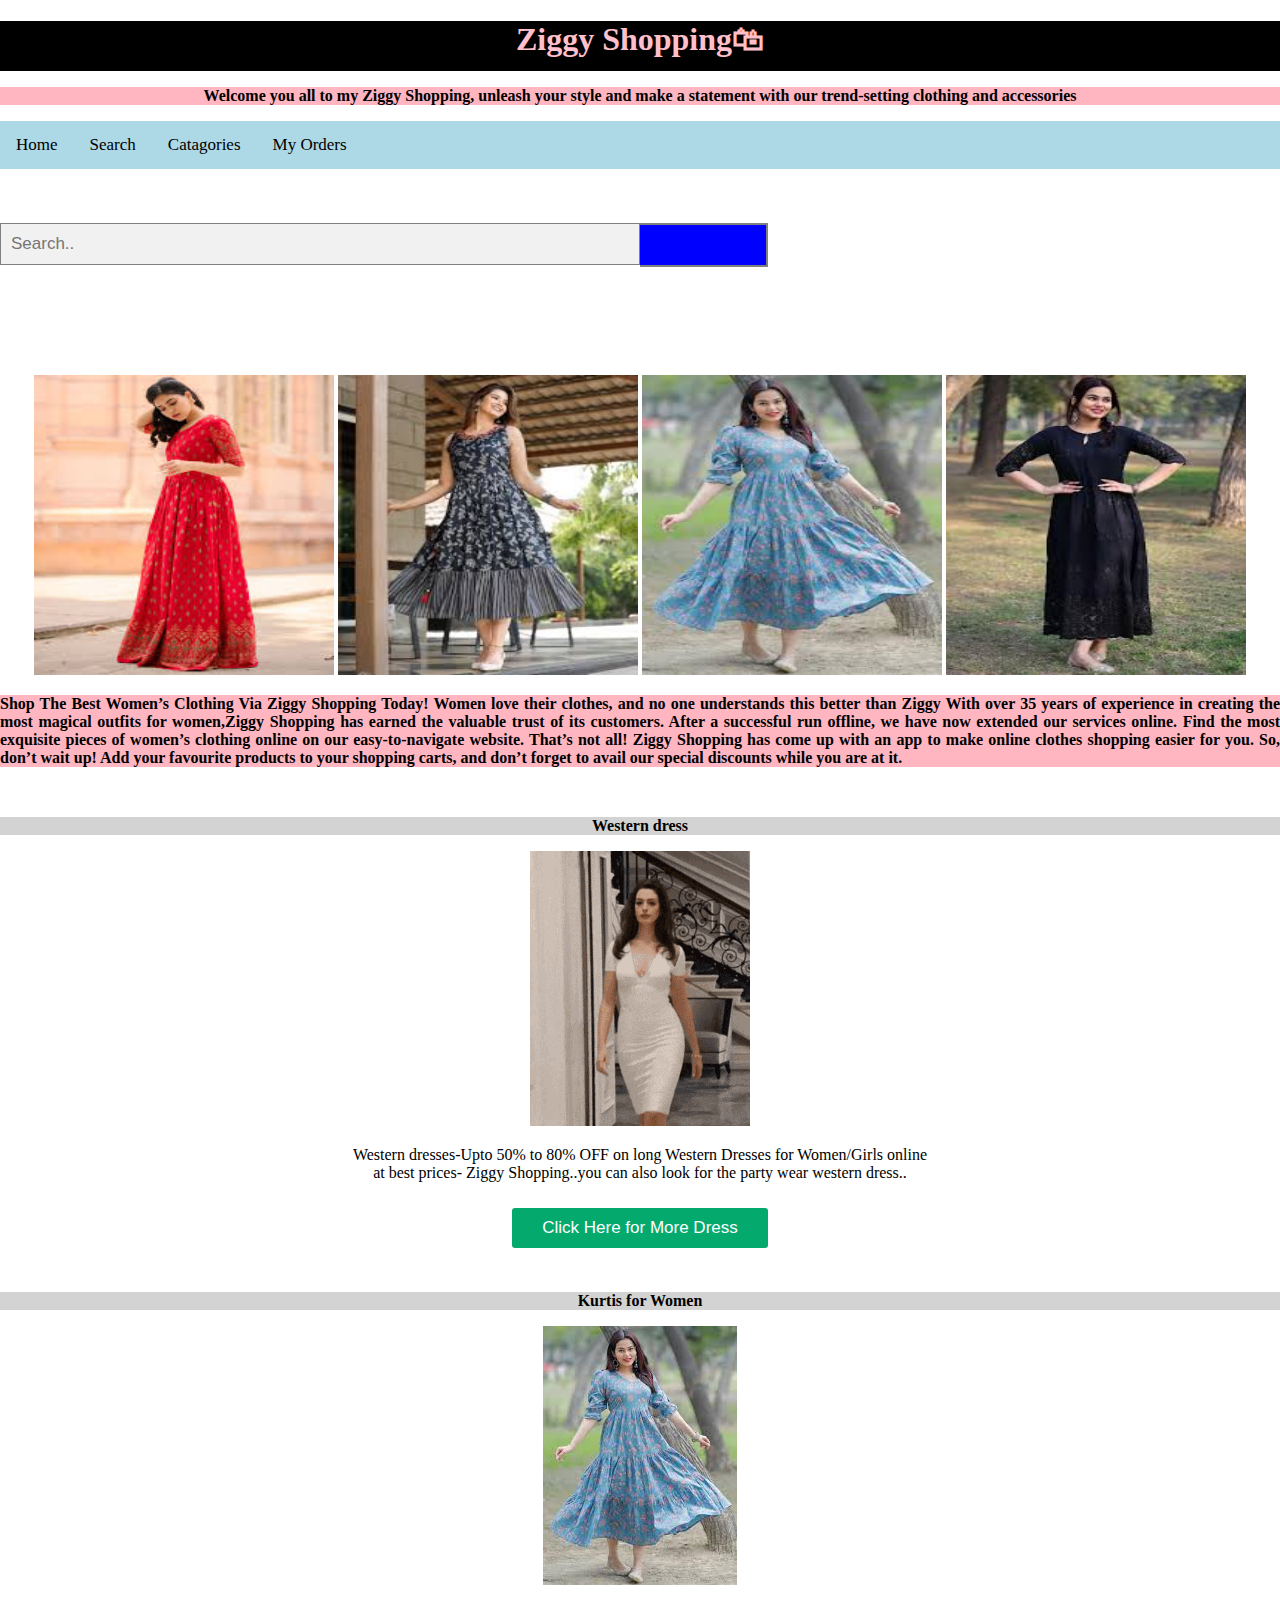
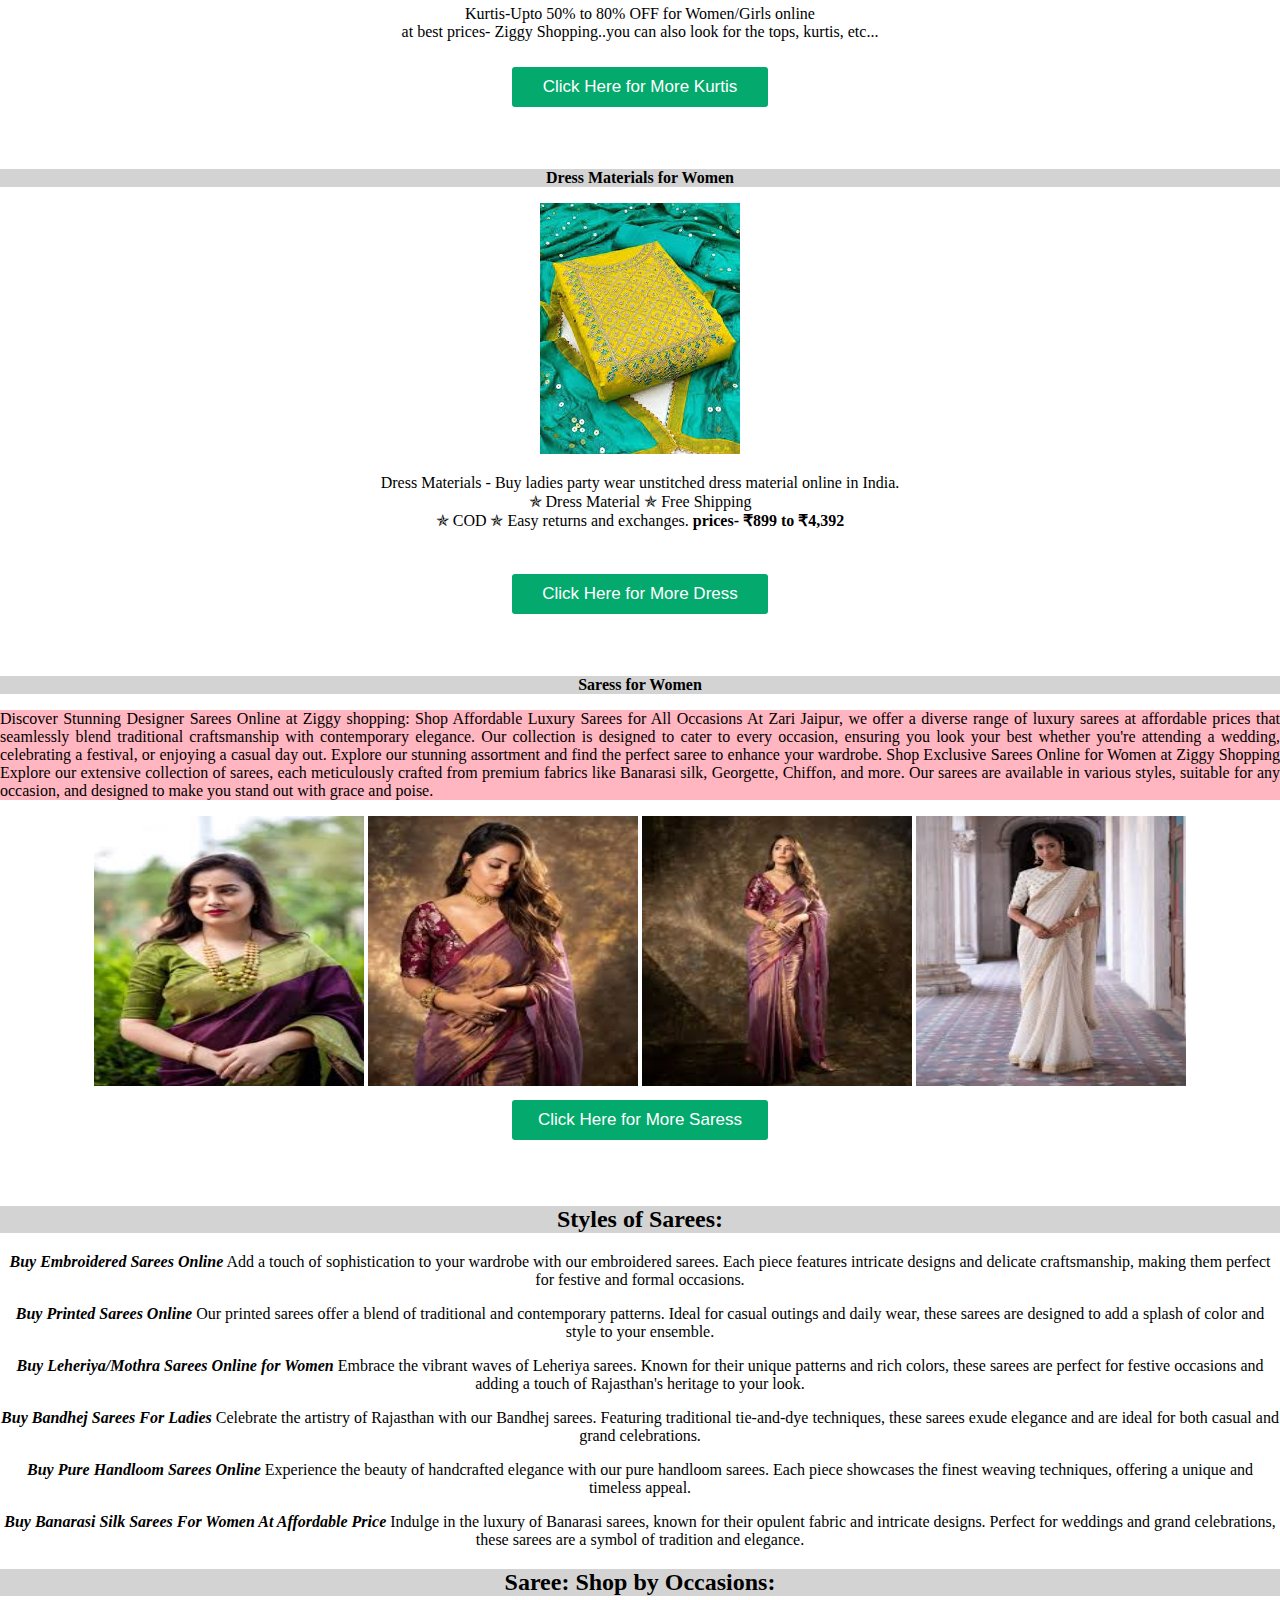
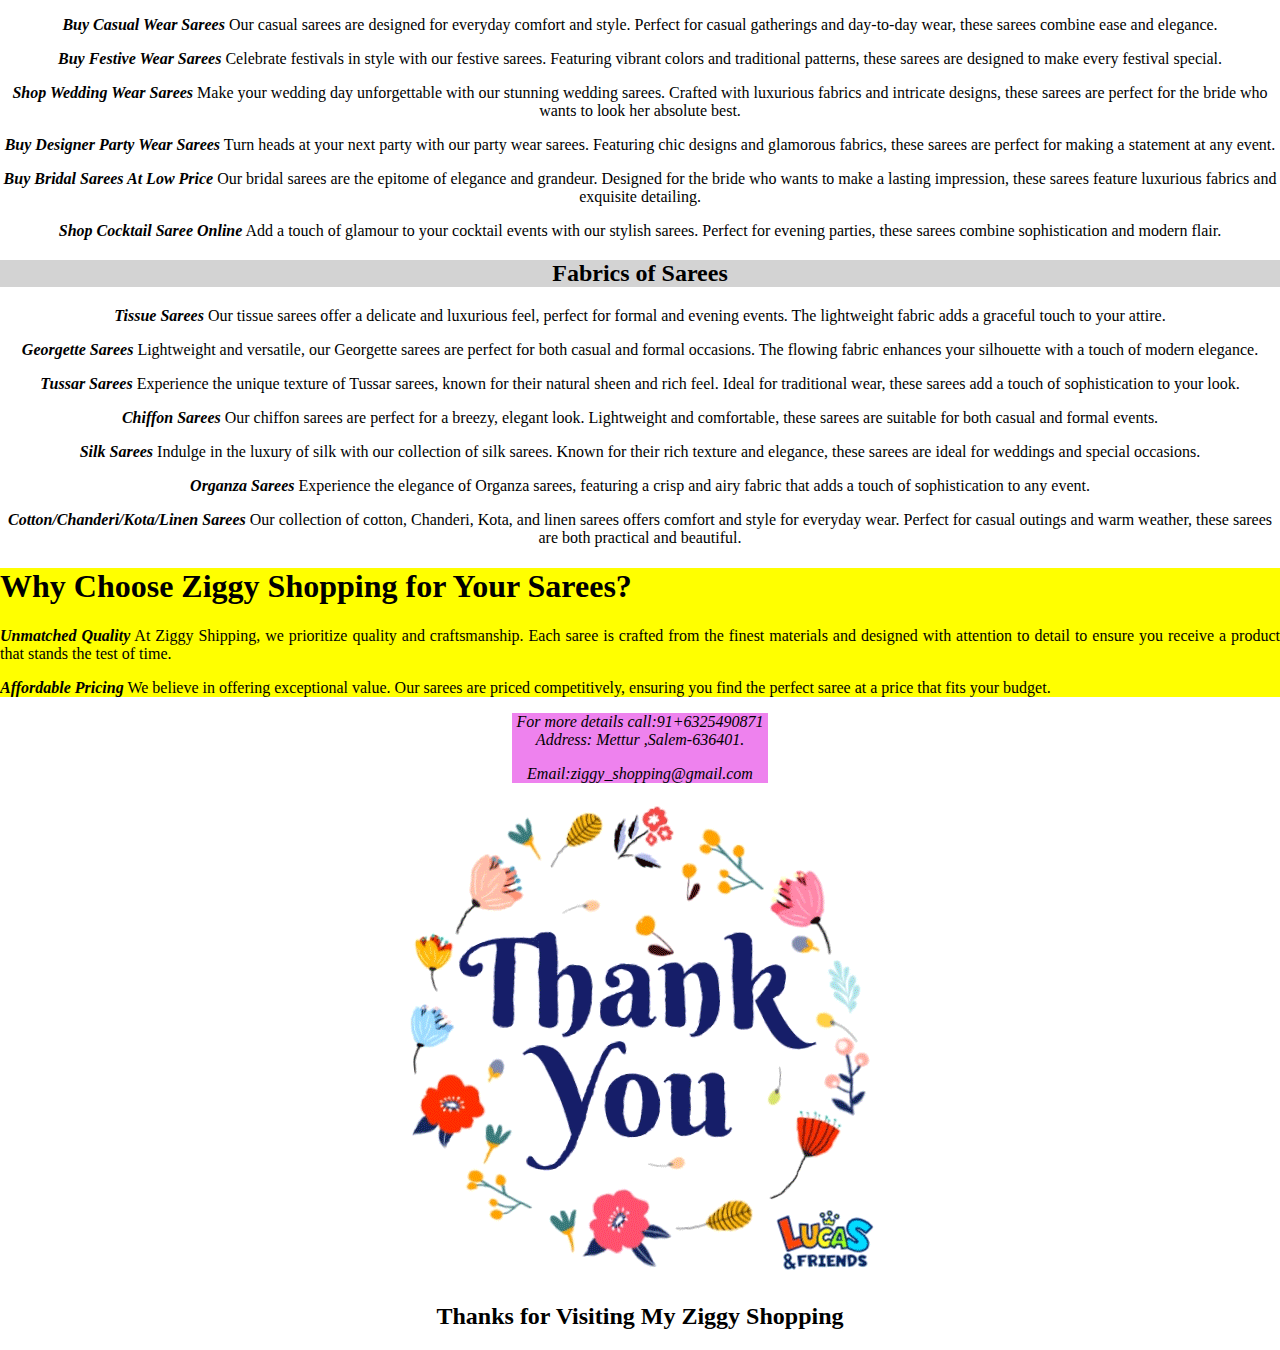
<file: hom.html>
<!DOCTYPE HTML>
<html>
<head>
<title>Online Shopping</title>
<style>
body {margin:0;}

.myFun {
background-color: #04AA6D;
  color: white;
  padding: 10px;
  margin: 10px 0;
  border: none;
  width: 20%;
  border-radius: 3px;
  cursor: pointer;
  font-size: 17px;
}

.navbar {
overflow: hidden;
background-color: lightblue;
position: topleft;
width: 100%;
height:8%;
bottom: 0;
}

.navbar a {
float: left;
display: block;
button onclick:history.back();
color: black;
padding: 14px 16px;
text-decoration: none;
font-size: 17px;
}

.navbar a:hover {
background: grey;
color: black:
}

.main {
text-align: center;
height:50px;
color: pink;
background-color: black;
}

.body {
text-align: justify;
background-color: lightpink;
}


*{
box-sizing: border-box;
}

form.example input[type=text] {
padding: 10px;
font-size: 17px;
border:1px solid grey;
float: left;
width: 50%;
background: #f1f1f1;
}

form.example button {
float: left;
width: 10%;
padding:20px;  
background: blue;
color: white;
font-size: 17px;
border: 2px solid grey;
border-left: none;
cursor: pointer;
}

form.example button:hover {
background: #0b7dda;
}

form.example::after {
content: "";
clear: both;
display: table;
}

.cla {
text-family:times new roman;
background-color:lightgrey;
background-width:50%;
text-align:center;
}

.la {
background-color:yellow;
text-family:times new roman;
text-align:justify;
}

.center {
background-color: violet;
text-align:center;
text-color:white;
width: 20%;
}
</style>
</head>
<body>


<div class="main">
<h1><b>Ziggy Shopping</b>&#128717</h1>
</div>
<div class="body">
<center>
<p><b>Welcome you all to my Ziggy Shopping, unleash your style and make a statement with our trend-setting clothing and accessories</b></p>
</center></div>
<div class="navbar">
<a href="hom.html">Home</a>
<a href="ser.html">Search</a>
<a href="cate.html">Catagories</a>
<a href="order.html">My Orders</a>
</div>
<br>
<br>
<br>
<form class="example" action="cate.html">
<input type="text" placeholder="Search.." name="search">
<button type="submit"></button>
</form>
<br>
<br>
<br>
<br>
<br>
<br>
<center>
<img src="a1.jfif" style="width:300px; height:300px;">
<img src="a2.jfif" style="width:300px; height:300px;">
<img src="a3.jfif" style="width:300px; height:300px;">
<img src="a4.jfif" style="width:300px; height:300px;">
</center>
<div class="body">
<p><b>Shop The Best Women’s Clothing Via Ziggy Shopping Today! Women love their clothes, and no one understands this better than Ziggy
With over 35 years of experience in creating the most magical outfits for women,Ziggy Shopping has earned 
the valuable trust of its customers. After a successful run offline, we have now extended our services online.
Find the most exquisite pieces of women’s clothing online on our easy-to-navigate website. 
That’s not all! Ziggy Shopping has come up with an app to make online clothes shopping easier for you.
So, don’t wait up! Add your favourite products to your shopping carts, and don’t forget to avail our special discounts while you are at it.</b></p>
</div>
<br>
<div class="cla">
<p><b>Western dress</b></p>
</div>
<center>
<img src="dress.gif"></a>
<p>Western dresses-Upto 50% to 80% OFF on long Western Dresses for Women/Girls online<br>
at best prices- Ziggy Shopping..you can also look for the party wear western dress..<br>
<form action="cate.html">
<center>
<input type="submit" value="Click Here for More Dress" action="cate.html" class="myFun">
</center>
<br>
<div class="cla">
<p><b>Kurtis for Women </b></p>
</div>
<center>
<img src="a3.jfif">
<p>Kurtis-Upto 50% to 80% OFF for Women/Girls online<br>
at best prices- Ziggy Shopping..you can also look for the tops, kurtis, etc...<br>
</center>
<form action="cate.html">
<center>
<input type="submit" value="Click Here for More Kurtis" action="cate.html" class="myFun">
</center>
<br>
<br>
<center>
<div class="cla">
<p><b>Dress Materials for Women </b></p>
</div>
<img src="download.jfif">
<p>Dress Materials - Buy ladies party wear unstitched dress material online in India.<br> 
✯ Dress Material ✯ Free Shipping <br>✯ COD ✯ Easy returns and exchanges.
<b>‎prices- ₹899 to ₹4,392</b></p><br>
<form action="cate.html">
<input type="submit" value="Click Here for More Dress" action="cate.html" class="myFun">
</center>
<br>
<br>
<div class="cla">
<p><b>Saress for Women </b></p>
</div>
<center>
<div class="body">
<p>Discover Stunning Designer Sarees Online at Ziggy shopping: Shop Affordable Luxury Sarees for All Occasions 
At Zari Jaipur, we offer a diverse range of luxury sarees at affordable prices that seamlessly blend traditional craftsmanship with contemporary elegance. Our collection is designed to cater to every occasion, ensuring you look your best whether you're attending a wedding, celebrating a festival, or enjoying a casual day out. Explore our stunning assortment and find the perfect saree to enhance your wardrobe.  
Shop Exclusive Sarees Online for Women at Ziggy Shopping
Explore our extensive collection of sarees, each meticulously crafted from premium fabrics like Banarasi silk, Georgette, Chiffon, and more. Our sarees are available in various styles, suitable for any occasion, and designed to make you stand out with grace and poise.
</P>
</div>
<img src="saree.jfif" style="width:270px; height:270px;">
<img src="saree 1.jfif" style="width:270px; height:270px;">
<img src="saree 2.jfif" style="width:270px; height:270px;">
<img src="images.jfif" style="width:270px; height:270px;">
<br>
<center>
<form action="cate.html">
		<center>
<input type="submit" value="Click Here for More Saress" action="cate.html" class="myFun">
</center>
<br>
<br>
<div class="cla">
<h2>Styles of Sarees:</h2>
</div>
<p><i><b>Buy Embroidered Sarees Online</i></b>
Add a touch of sophistication to your wardrobe with our embroidered sarees. Each piece features intricate designs and delicate craftsmanship, making them perfect for festive and formal occasions.</p>

<p><i><b>Buy Printed Sarees Online</i></b>
Our printed sarees offer a blend of traditional and contemporary patterns. Ideal for casual outings and daily wear, these sarees are designed to add a splash of color and style to your ensemble.<p>

<p><b><i>Buy Leheriya/Mothra Sarees Online for Women</i></b>
Embrace the vibrant waves of Leheriya sarees. Known for their unique patterns and rich colors, these sarees are perfect for festive occasions and adding a touch of Rajasthan's heritage to your look.</p>

<p><i><b>Buy Bandhej Sarees For Ladies</b></i>
Celebrate the artistry of Rajasthan with our Bandhej sarees. Featuring traditional tie-and-dye techniques, these sarees exude elegance and are ideal for both casual and grand celebrations.</p>

<p><b><i>Buy Pure Handloom Sarees Online</i></b>
Experience the beauty of handcrafted elegance with our pure handloom sarees. Each piece showcases the finest weaving techniques, offering a unique and timeless appeal.</p>

<p><b><i>Buy Banarasi Silk Sarees For Women At Affordable Price</i></b>
Indulge in the luxury of Banarasi sarees, known for their opulent fabric and intricate designs. Perfect for weddings and grand celebrations, these sarees are a symbol of tradition and elegance.</p>
<div class="cla">
<h2>Saree: Shop by Occasions:</h2>
</div>
<p><b><i>Buy Casual Wear Sarees</i></b>
Our casual sarees are designed for everyday comfort and style. Perfect for casual gatherings and day-to-day wear, these sarees combine ease and elegance.</p>

<p><b><i>Buy Festive Wear Sarees</i></b>
Celebrate festivals in style with our festive sarees. Featuring vibrant colors and traditional patterns, these sarees are designed to make every festival special.</p>

<p><b><i>Shop Wedding Wear Sarees</i></b>
Make your wedding day unforgettable with our stunning wedding sarees. Crafted with luxurious fabrics and intricate designs, these sarees are perfect for the bride who wants to look her absolute best.<p>

<p><b><i>Buy Designer Party Wear Sarees</i></b>
Turn heads at your next party with our party wear sarees. Featuring chic designs and glamorous fabrics, these sarees are perfect for making a statement at any event.

<p><b><i>Buy Bridal Sarees At Low Price</i></b>
Our bridal sarees are the epitome of elegance and grandeur. Designed for the bride who wants to make a lasting impression, these sarees feature luxurious fabrics and exquisite detailing.

<p><b><i>Shop Cocktail Saree Online</i></b>
Add a touch of glamour to your cocktail events with our stylish sarees. Perfect for evening parties, these sarees combine sophistication and modern flair.
<div class="cla">
<h2>Fabrics of Sarees</h2>
</div>
<p><b><i>Tissue Sarees</i></b>
Our tissue sarees offer a delicate and luxurious feel, perfect for formal and evening events. The lightweight fabric adds a graceful touch to your attire.

<p><b><i>Georgette Sarees</i></b>
Lightweight and versatile, our Georgette sarees are perfect for both casual and formal occasions. The flowing fabric enhances your silhouette with a touch of modern elegance.

<p><b><i>Tussar Sarees</i></b>
Experience the unique texture of Tussar sarees, known for their natural sheen and rich feel. Ideal for traditional wear, these sarees add a touch of sophistication to your look.

<p><b><i>Chiffon Sarees</i></b>
Our chiffon sarees are perfect for a breezy, elegant look. Lightweight and comfortable, these sarees are suitable for both casual and formal events.

<p><b><i>Silk Sarees</i></b>
Indulge in the luxury of silk with our collection of silk sarees. Known for their rich texture and elegance, these sarees are ideal for weddings and special occasions.

<p><b><i>Organza Sarees</i></b>
Experience the elegance of Organza sarees, featuring a crisp and airy fabric that adds a touch of sophistication to any event.

<p><b><i>Cotton/Chanderi/Kota/Linen Sarees</i></b>
Our collection of cotton, Chanderi, Kota, and linen sarees offers comfort and style for everyday wear. Perfect for casual outings and warm weather, these sarees are both practical and beautiful.
<div class="la">
<h1>Why Choose Ziggy Shopping for Your Sarees?</h1>
<p><b><i>Unmatched Quality</i></b>
At Ziggy Shipping, we prioritize quality and craftsmanship. Each saree is crafted from the finest materials and designed with attention to detail to ensure you receive a product that stands the test of time.

<p><b><i>Affordable Pricing</i></b>
We believe in offering exceptional value. Our sarees are priced competitively, ensuring you find the perfect saree at a price that fits your budget.
</div>

<div class="center">
<address>
<p>For more details call:91+6325490871<br>
Address: Mettur ,Salem-636401.<br></p>
<p>Email:ziggy_shopping@gmail.com</a><br>
</address>
</div>
<img src="you.gif">
<h2>Thanks for Visiting My Ziggy Shopping</h2>
</body>
</style>
</html>
</file>
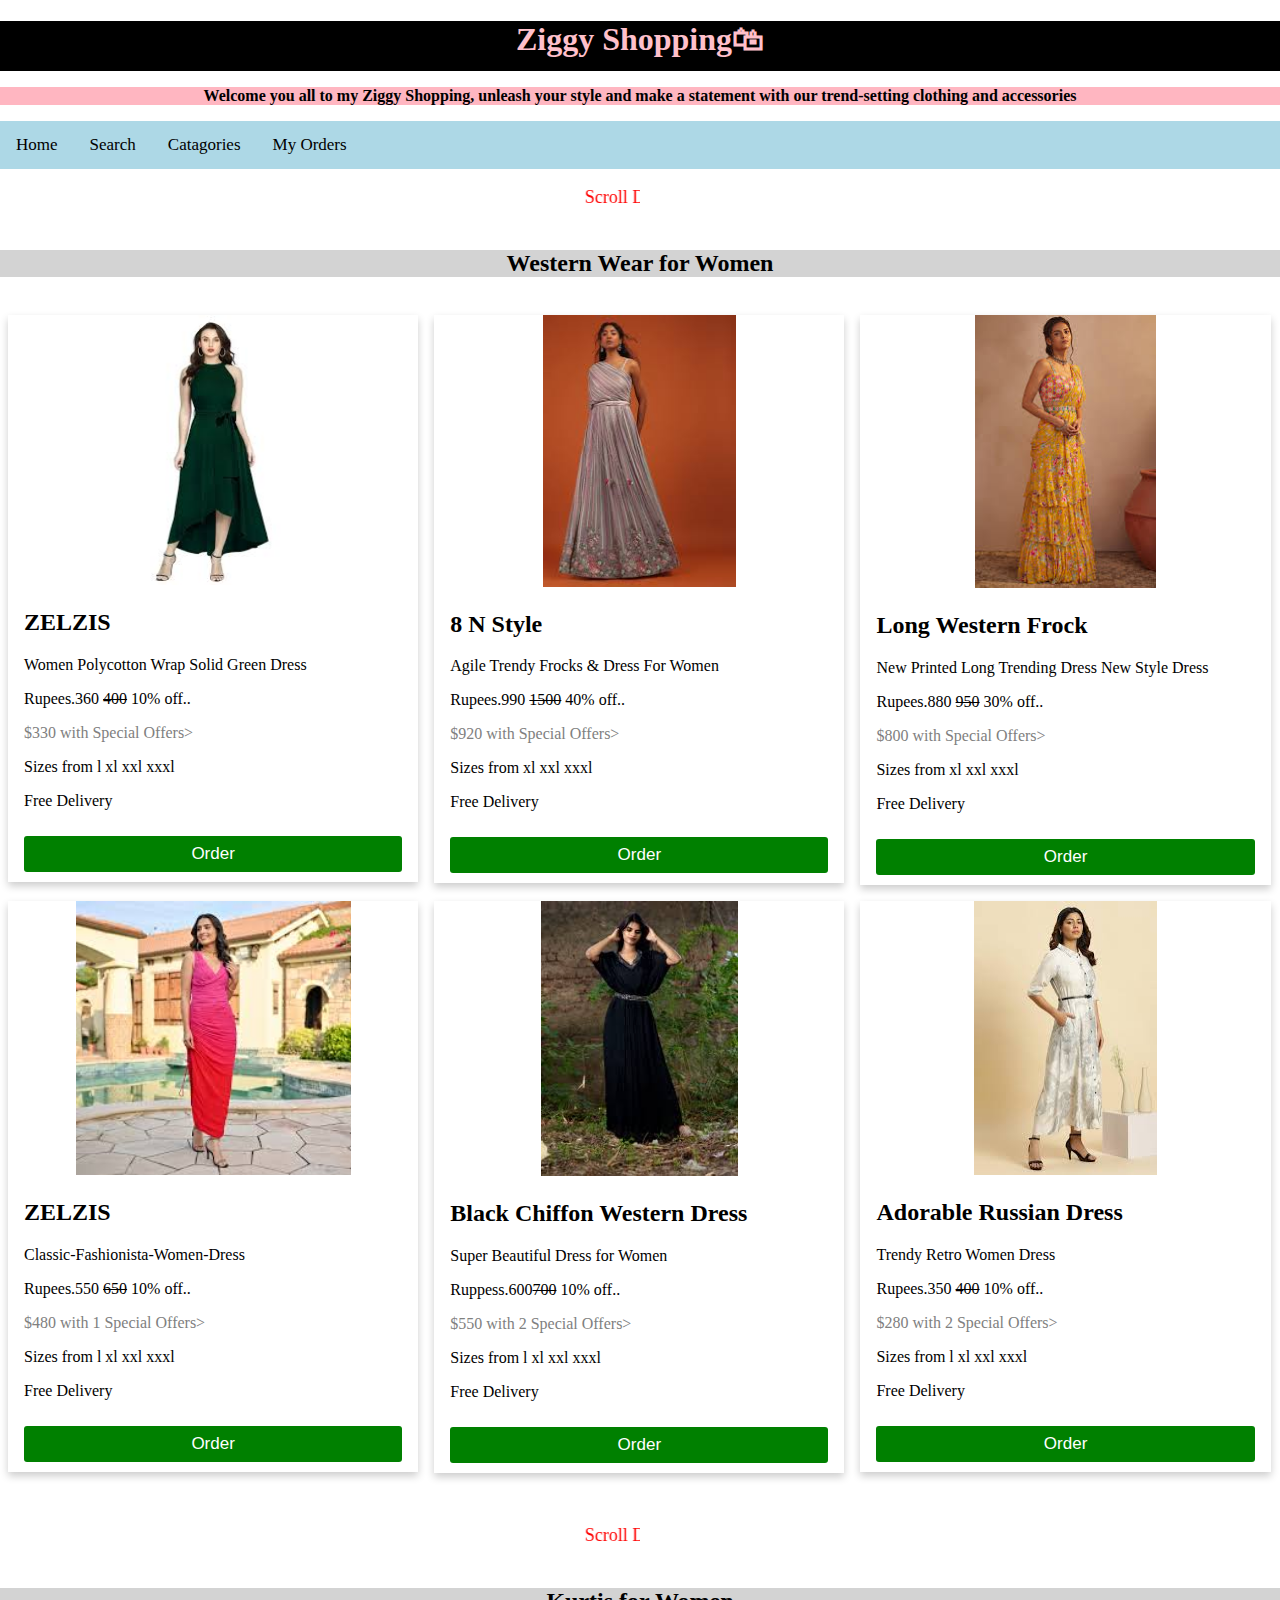
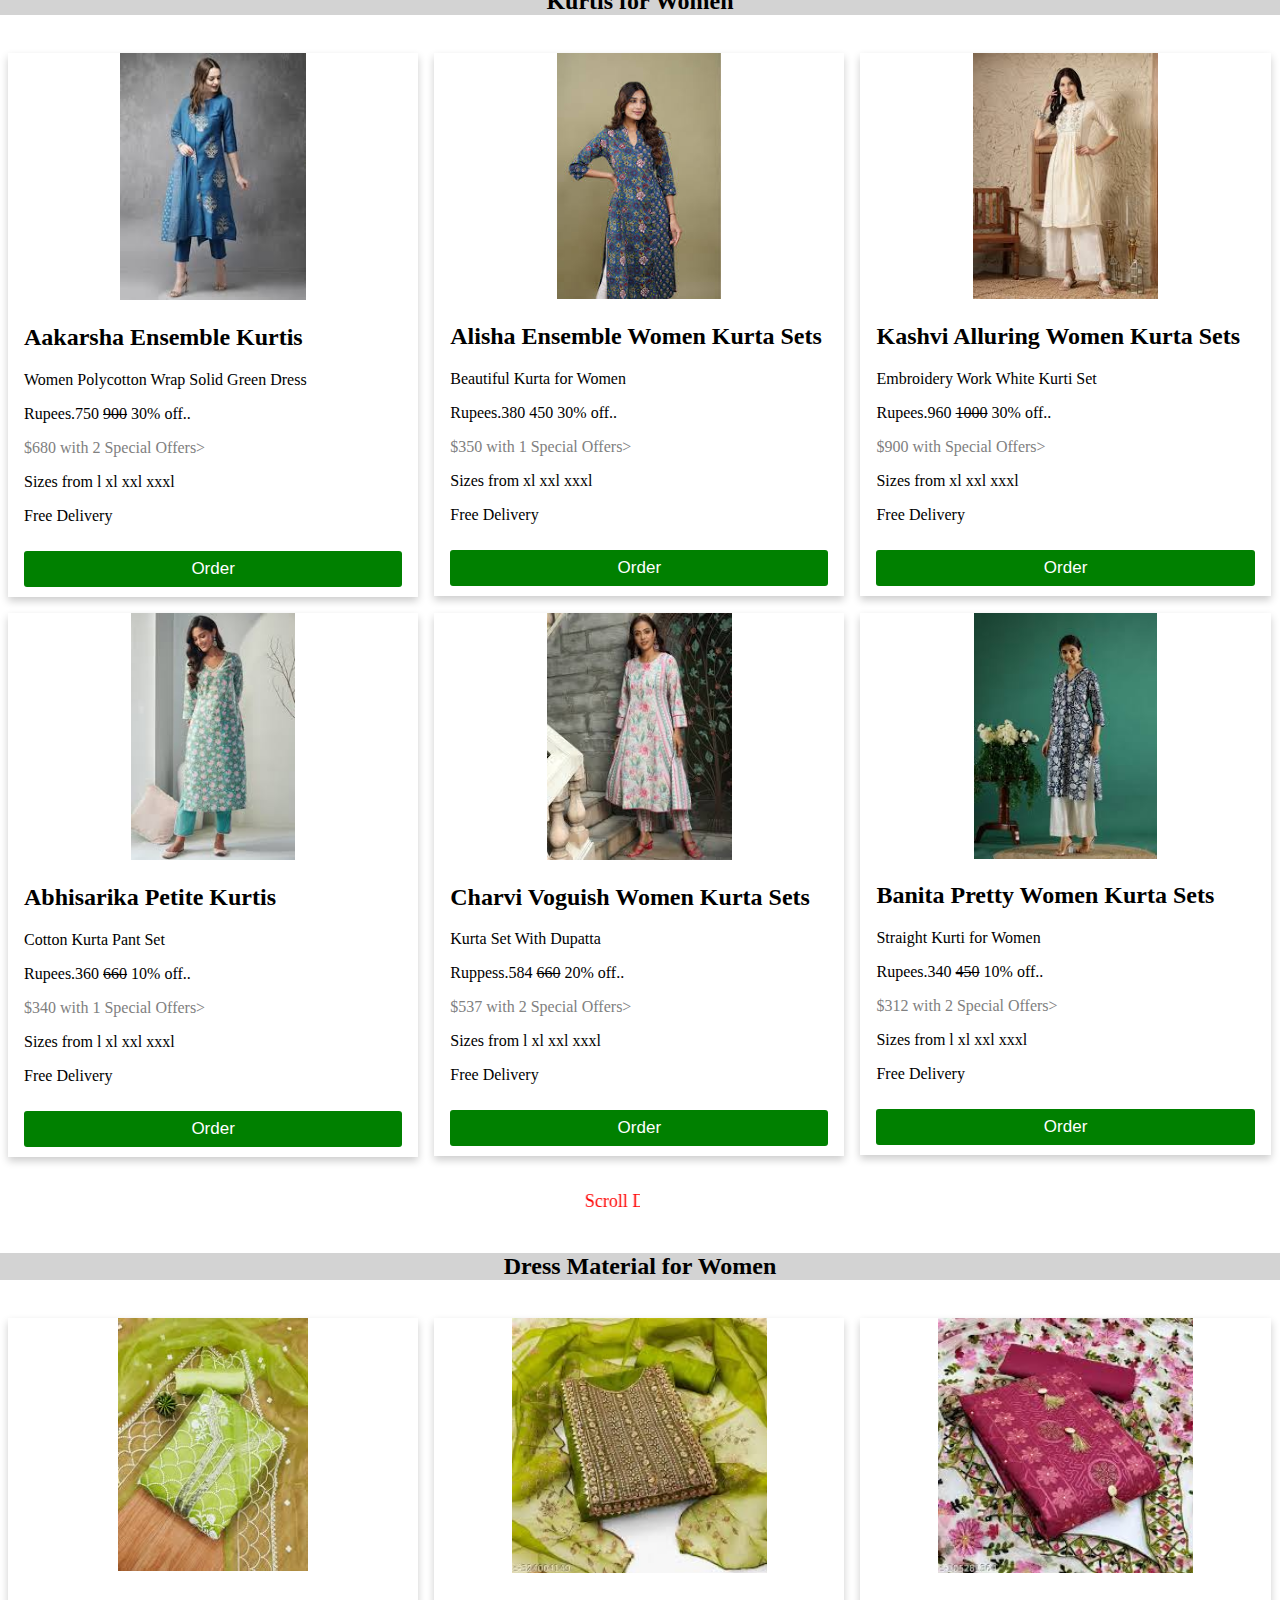
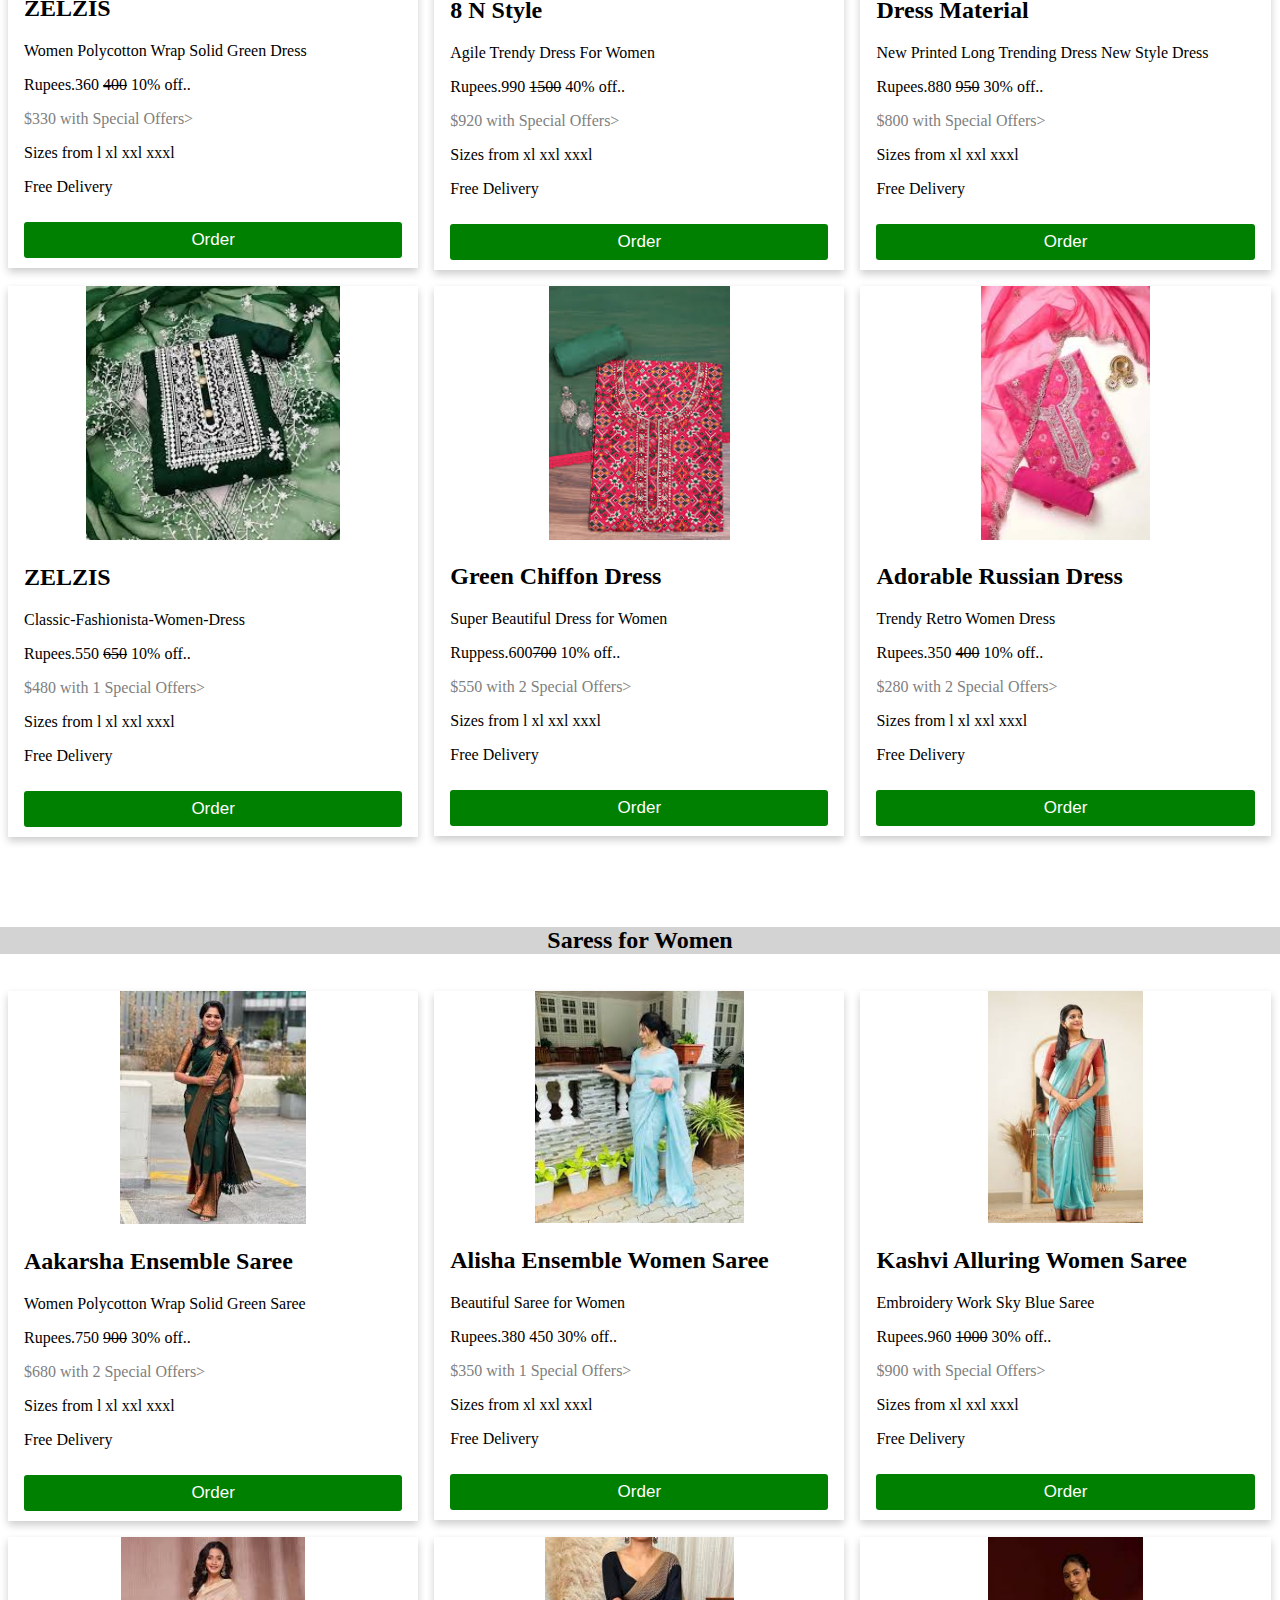
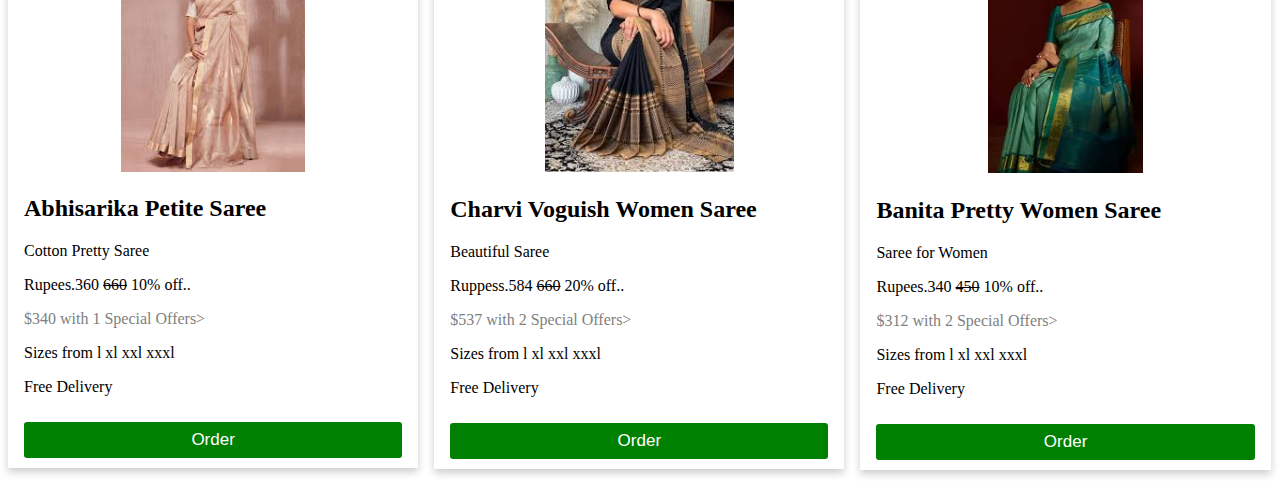
<file: more.html>
<!DOCTYPE HTML>
<html>
<head>
<title>Online Shopping</title>
<meta name="viewport" content="width=device-width, initial-scale=1">
<style>
body {margin:0;}
.main {
text-align: center;
height:50px;
color: pink;
background-color: black;
}

.body {
text-align: justify;
background-color: lightpink;
}

html {
  box-sizing: border-box;
}

*, *:before, *:after {
  box-sizing: inherit;
}

.column {
  float: left;
  width: 33.3%;
  margin-bottom: 16px;
  padding: 0 8px;
}

@media screen and (max-width: 650px) {
  .column {
    width: 100%;
    display: block;
  }
}

.card {
  box-shadow: 0 4px 8px 0 rgba(0, 0, 0, 0.2);
}

.container {
  padding: 0 16px;
}

.container::after, .row::after {
  content: "";
  clear: both;
  display: table;
}

.title {
  color: grey;
}

.btn {
  background-color: green;
  color: white;
  padding: 8px;
  margin: 10px 0;
  border: none;
  text-align: center;
  outline: 0;
  display: inline-block;
  width: 100%;
  border-radius: 3px;
  cursor: pointer;
  font-size: 17px;
}

.btn:hover {
  background-color: #555;
}

.navbar {
overflow: hidden;
background-color: lightblue;
position: topleft;
width: 100%;
height:8%;
bottom: 0;
}

.navbar a {
float: left;
display: block;
button onclick:history.back();
color: black;
padding: 14px 16px;
text-decoration: none;
font-size: 17px;
}

.navbar a:hover {
background: grey;
color: black:
}
.navbar {
overflow: hidden;
background-color: lightblue;
position: topleft;
width: 100%;
height:8%;
bottom: 0;
}

.navbar a {
float: left;
display: block;
button onclick:history.back();
color: black;
padding: 14px 16px;
text-decoration: none;
font-size: 17px;
}

.navbar a:hover {
background: grey;
color: black:
}

.cla {
text-family:times new roman;
background-color:lightgrey;
background-width:50%;
text-align:center;
}

#GFG {
color: red;
font-size: large;
}

</style>
</head>
<body>

<div class="main">
<h1><b>Ziggy Shopping</b>&#128717</h1>
</div>
<div class="body">
<center>
<p><b>Welcome you all to my Ziggy Shopping, unleash your style and make a statement with our trend-setting clothing and accessories</b></p>
</center></div>
<div class="navbar">
<a href="hom.html">Home</a>
<a href="ser.html">Search</a>
<a href="cate.html">Catagories</a>
<a href="order.html">My Orders</a>
</div>
<br>
<marquee width="50%" id="GFG">Scroll Down for More Dressess..</marquee>
<br>
<br>
<div class="cla">
<center>
<h2>Western Wear for Women</h2>
</center>
</div><br>
<div class="row">
  <div class="column">
    <div class="card">
	<center>
      <img src="west.jfif" alt="Jane" style="width:46.20%">
	  </center>
      <div class="container">
        <p><h2>ZELZIS</h2>Women Polycotton Wrap Solid Green Dress</p>
        <p>Rupees.360 <strike>400</strike> 10% off..</p>
		 <p class="title">$330 with Special Offers></p>
		<p>Sizes from l xl xxl xxxl</p>  
		 <p>Free Delivery</p>
		<form action="order.html">
        <input type="submit" value="Order" action="order.html" class="btn">
      </div>
    </div>
  </div>

  <div class="column">
    <div class="card">
	<center>
      <img src="mm.jfif" alt="Mike" style="width:47%">
	  </center>
      <div class="container">
        <p><h2>8 N Style</h2>Agile Trendy Frocks & Dress For Women</p>
        <p>Rupees.990 <strike>1500</strike> 40% off..</p>
		 <p class="title">$920 with Special Offers></p>
		<p>Sizes from xl xxl xxxl</p>  
		 <p>Free Delivery</p>
        <form action="order.html">
        <input type="submit" value="Order" action="order.html" class="btn">
      </div>
    </div>
  </div>
  
  <div class="column">
    <div class="card">
	<center>
      <img src="gg.jfif" alt="John" style="width:44.20%">
	  </center>
      <div class="container">
        <p><h2>Long Western Frock</h2>New Printed Long Trending Dress New Style Dress</p>
        <p>Rupees.880 <strike>950</strike> 30% off..</p>
		 <p class="title">$800 with Special Offers></p>
		<p>Sizes from xl xxl xxxl</p>  
		 <p>Free Delivery</p>
        <form action="order.html">
        <input type="submit" value="Order" action="order.html" class="btn">
      </div>
    </div>
  </div>
</div>

<div class="row">
  <div class="column">
    <div class="card">
	<center>
      <img src="dd.jfif" alt="Jane" style="width:67%">
	  </center>
      <div class="container">
        <p><h2>ZELZIS</h2>Classic-Fashionista-Women-Dress</p>
        <p>Rupees.550 <strike>650</strike> 10% off..</p>
		 <p class="title">$480 with 1 Special Offers></p>
		<p>Sizes from l xl xxl xxxl</p>  
		 <p>Free Delivery</p>
        <form action="order.html">
        <input type="submit" value="Order" action="order.html" class="btn">
      </div>
    </div>
  </div>

  <div class="column">
    <div class="card">
	<center>
      <img src="bb.jfif" alt="Mike" style="width:48%">
	  </center>
      <div class="container">
        <h2>Black Chiffon Western Dress</h2>
        <p>Super Beautiful Dress for Women</p>
        <p>Ruppess.600<strike>700</strike> 10% off..</p>
		<p class="title">$550 with 2 Special Offers></p>
		<p>Sizes from l xl xxl xxxl</p>
		<p>Free Delivery</p>
        <form action="order.html">
        <input type="submit" value="Order" action="order.html" class="btn">
      </div>
    </div>
  </div>
  
  <div class="column">
    <div class="card">
	<center>
      <img src="ww.jfif" alt="John" style="width:44.50%">
	  </center>
      <div class="container">
        <p><h2>Adorable Russian Dress</h2>Trendy Retro Women Dress</p>
        <p>Rupees.350 <strike>400</strike> 10% off..</p>
		 <p class="title">$280 with 2 Special Offers></p>
		<p>Sizes from l xl xxl xxxl</p>  
		 <p>Free Delivery</p>
        <form action="order.html">
        <input type="submit" value="Order" action="order.html" class="btn">
      </div>
    </div>
  </div>
</div>
<br>
<br>
<marquee width="50%" id="GFG">Scroll Down for More Dressess..</marquee>
<br>
<br>
<div class="cla">
<center>
<h2>Kurtis for Women</h2>
</center>
</div><br>
<div class="row">
  <div class="column">
    <div class="card">
	<center>
      <img src="blue.jfif" alt="Jane" style="width:45.20%">
	  </center>
      <div class="container">
        <p><h2>Aakarsha Ensemble Kurtis</h2>Women Polycotton Wrap Solid Green Dress</p>
        <p>Rupees.750 <strike>900</strike> 30% off..</p>
		 <p class="title">$680 with 2 Special Offers></p>
		<p>Sizes from l xl xxl xxxl</p>  
		 <p>Free Delivery</p>
		<form action="order.html">
        <input type="submit" value="Order" action="order.html" class="btn">
      </div>
    </div>
  </div>

  <div class="column">
    <div class="card">
	<center>
      <img src="ku.jfif" alt="Mike" style="width:40%">
	  </center>
      <div class="container">
        <p><h2>Alisha Ensemble Women Kurta Sets </h2>Beautiful Kurta for Women</p>
        <p>Rupees.380 <strikel>450</strike> 30% off..</p>
		 <p class="title">$350 with 1 Special Offers></p>
		<p>Sizes from xl xxl xxxl</p>  
		 <p>Free Delivery</p>
        <form action="order.html">
        <input type="submit" value="Order" action="order.html" class="btn">
      </div>
    </div>
  </div>
  
  <div class="column">
    <div class="card">
	<center>
      <img src="white.jfif" alt="John" style="width:44.90%">
	  </center>
      <div class="container">
        <p><h2>Kashvi Alluring Women Kurta Sets</h2>Embroidery Work White Kurti Set</p>
        <p>Rupees.960 <strike>1000</strike> 30% off..</p>
		 <p class="title">$900 with Special Offers></p>
		<p>Sizes from xl xxl xxxl</p>  
		 <p>Free Delivery</p>
        <form action="order.html">
        <input type="submit" value="Order" action="order.html" class="btn">
      </div>
    </div>
  </div>
</div>

<div class="row">
  <div class="column">
    <div class="card">
	<center>
      <img src="green.jfif" alt="Jane" style="width:40%">
	  </center>
      <div class="container">
        <p><h2>Abhisarika Petite Kurtis</h2>Cotton Kurta Pant Set</p>
        <p>Rupees.360 <strike>660</strike> 10% off..</p>
		 <p class="title">$340 with 1 Special Offers></p>
		<p>Sizes from l xl xxl xxxl</p>  
		 <p>Free Delivery</p>
        <form action="order.html">
        <input type="submit" value="Order" action="order.html" class="btn">
      </div>
    </div>
  </div>

  <div class="column">
    <div class="card">
	<center>
      <img src="pink.jfif" alt="Mike" style="width:45%">
	  </center>
      <div class="container">
        <h2>Charvi Voguish Women Kurta Sets</h2>
        <p>Kurta Set With Dupatta</p>
        <p>Ruppess.584 <strike>660</strike> 20% off..</p>
		<p class="title">$537 with 2 Special Offers></p>
		<p>Sizes from l xl xxl xxxl</p>
		<p>Free Delivery</p>
        <form action="order.html">
        <input type="submit" value="Order" action="order.html" class="btn">
      </div>
    </div>
  </div>
  
  <div class="column">
    <div class="card">
	<center>
      <img src="black.jfif" alt="John" style="width:44.80%">
	  </center>
      <div class="container">
        <p><h2>Banita Pretty Women Kurta Sets</h2>Straight Kurti for Women</p>
        <p>Rupees.340 <strike>450</strike> 10% off..</p>
		 <p class="title">$312 with 2 Special Offers></p>
		<p>Sizes from l xl xxl xxxl</p>  
		 <p>Free Delivery</p>
        <form action="order.html">
        <input type="submit" value="Order" action="order.html" class="btn">
      </div>
    </div>
  </div>
</div>
<br>
<marquee width="50%" id="GFG">Scroll Down for More Dressess..</marquee>
<br>
<br>
<div class="cla">
<center>
<h2>Dress Material for Women</h2>
</center>
</div><br>
<div class="row">
  <div class="column">
    <div class="card">
	<center>
      <img src="m1.jfif" alt="Jane" style="width:46.20%">
	  </center>
      <div class="container">
        <p><h2>ZELZIS</h2>Women Polycotton Wrap Solid Green Dress</p>
        <p>Rupees.360 <strike>400</strike> 10% off..</p>
		 <p class="title">$330 with Special Offers></p>
		<p>Sizes from l xl xxl xxxl</p>  
		 <p>Free Delivery</p>
		<form action="order.html">
        <input type="submit" value="Order" action="order.html" class="btn">
      </div>
    </div>
  </div>

  <div class="column">
    <div class="card">
	<center>
      <img src="m2.jfif" alt="Mike" style="width:62%">
	  </center>
      <div class="container">
        <p><h2>8 N Style</h2>Agile Trendy Dress For Women</p>
        <p>Rupees.990 <strike>1500</strike> 40% off..</p>
		 <p class="title">$920 with Special Offers></p>
		<p>Sizes from xl xxl xxxl</p>  
		 <p>Free Delivery</p>
        <form action="order.html">
        <input type="submit" value="Order" action="order.html" class="btn">
      </div>
    </div>
  </div>
  
  <div class="column">
    <div class="card">
	<center>
      <img src="m3.jfif" alt="John" style="width:62%">
	  </center>
      <div class="container">
        <p><h2>Dress Material</h2>New Printed Long Trending Dress New Style Dress</p>
        <p>Rupees.880 <strike>950</strike> 30% off..</p>
		 <p class="title">$800 with Special Offers></p>
		<p>Sizes from xl xxl xxxl</p>  
		 <p>Free Delivery</p>
        <form action="order.html">
        <input type="submit" value="Order" action="order.html" class="btn">
      </div>
    </div>
  </div>
</div>

<div class="row">
  <div class="column">
    <div class="card">
	<center>
      <img src="m4.jfif" alt="Jane" style="width:62%">
	  </center>
      <div class="container">
        <p><h2>ZELZIS</h2>Classic-Fashionista-Women-Dress</p>
        <p>Rupees.550 <strike>650</strike> 10% off..</p>
		 <p class="title">$480 with 1 Special Offers></p>
		<p>Sizes from l xl xxl xxxl</p>  
		 <p>Free Delivery</p>
        <form action="order.html">
        <input type="submit" value="Order" action="order.html" class="btn">
      </div>
    </div>
  </div>

  <div class="column">
    <div class="card">
	<center>
      <img src="m5.jfif" alt="Mike" style="width:44%">
	  </center>
      <div class="container">
        <h2>Green Chiffon Dress</h2>
        <p>Super Beautiful Dress for Women</p>
        <p>Ruppess.600<strike>700</strike> 10% off..</p>
		<p class="title">$550 with 2 Special Offers></p>
		<p>Sizes from l xl xxl xxxl</p>
		<p>Free Delivery</p>
        <form action="order.html">
        <input type="submit" value="Order" action="order.html" class="btn">
      </div>
    </div>
  </div>
  
  <div class="column">
    <div class="card">
	<center>
      <img src="m6.jfif" alt="John" style="width:41.20%">
	  </center>
      <div class="container">
        <p><h2>Adorable Russian Dress</h2>Trendy Retro Women Dress</p>
        <p>Rupees.350 <strike>400</strike> 10% off..</p>
		 <p class="title">$280 with 2 Special Offers></p>
		<p>Sizes from l xl xxl xxxl</p>  
		 <p>Free Delivery</p>
        <form action="order.html">
        <input type="submit" value="Order" action="order.html" class="btn">
      </div>
    </div>
  </div>
</div>
<br>
<br>
<br>
<div class="cla">
<center>
<h2>Saress for Women</h2>
</center>
</div><br>
<div class="row">
  <div class="column">
    <div class="card">
	<center>
      <img src="saree3.jfif" alt="Jane" style="width:45.40%">
	  </center>
      <div class="container">
        <p><h2>Aakarsha Ensemble Saree</h2>Women Polycotton Wrap Solid Green Saree</p>
        <p>Rupees.750 <strike>900</strike> 30% off..</p>
		 <p class="title">$680 with 2 Special Offers></p>
		<p>Sizes from l xl xxl xxxl</p>  
		 <p>Free Delivery</p>
		<form action="order.html">
        <input type="submit" value="Order" action="order.html" class="btn">
      </div>
    </div>
  </div>

  <div class="column">
    <div class="card">
	<center>
      <img src="saree4.jfif" alt="Mike" style="width:51%">
	  </center>
      <div class="container">
        <p><h2>Alisha Ensemble Women Saree </h2>Beautiful Saree for Women</p>
        <p>Rupees.380 <strikel>450</strike> 30% off..</p>
		 <p class="title">$350 with 1 Special Offers></p>
		<p>Sizes from xl xxl xxxl</p>  
		 <p>Free Delivery</p>
        <form action="order.html">
        <input type="submit" value="Order" action="order.html" class="btn">
      </div>
    </div>
  </div>
  
  <div class="column">
    <div class="card">
	<center>
      <img src="saree5.jfif" alt="John" style="width:37.60%">
	  </center>
      <div class="container">
        <p><h2>Kashvi Alluring Women Saree</h2>Embroidery Work Sky Blue Saree</p>
        <p>Rupees.960 <strike>1000</strike> 30% off..</p>
		 <p class="title">$900 with Special Offers></p>
		<p>Sizes from xl xxl xxxl</p>  
		 <p>Free Delivery</p>
        <form action="order.html">
        <input type="submit" value="Order" action="order.html" class="btn">
      </div>
    </div>
  </div>
</div>

<div class="row">
  <div class="column">
    <div class="card">
	<center>
      <img src="saree6.jfif" alt="Jane" style="width:45%">
	  </center>
      <div class="container">
        <p><h2>Abhisarika Petite Saree</h2>Cotton Pretty Saree</p>
        <p>Rupees.360 <strike>660</strike> 10% off..</p>
		 <p class="title">$340 with 1 Special Offers></p>
		<p>Sizes from l xl xxl xxxl</p>  
		 <p>Free Delivery</p>
        <form action="order.html">
        <input type="submit" value="Order" action="order.html" class="btn">
      </div>
    </div>
  </div>

  <div class="column">
    <div class="card">
	<center>
      <img src="saree7.jfif" alt="Mike" style="width:46%">
	  </center>
      <div class="container">
        <h2>Charvi Voguish Women Saree</h2>
        <p>Beautiful Saree</p>
        <p>Ruppess.584 <strike>660</strike> 20% off..</p>
		<p class="title">$537 with 2 Special Offers></p>
		<p>Sizes from l xl xxl xxxl</p>
		<p>Free Delivery</p>
        <form action="order.html">
        <input type="submit" value="Order" action="order.html" class="btn">
      </div>
    </div>
  </div>
  
  <div class="column">
    <div class="card">
	<center>
      <img src="saree8.jfif" alt="John" style="width:37.90%">
	  </center>
      <div class="container">
        <p><h2>Banita Pretty Women Saree</h2>Saree for Women</p>
        <p>Rupees.340 <strike>450</strike> 10% off..</p>
		 <p class="title">$312 with 2 Special Offers></p>
		<p>Sizes from l xl xxl xxxl</p>  
		 <p>Free Delivery</p>
        <form action="order.html">
        <input type="submit" value="Order" action="order.html" class="btn">
      </div>
    </div>
  </div>
</div>
</file>
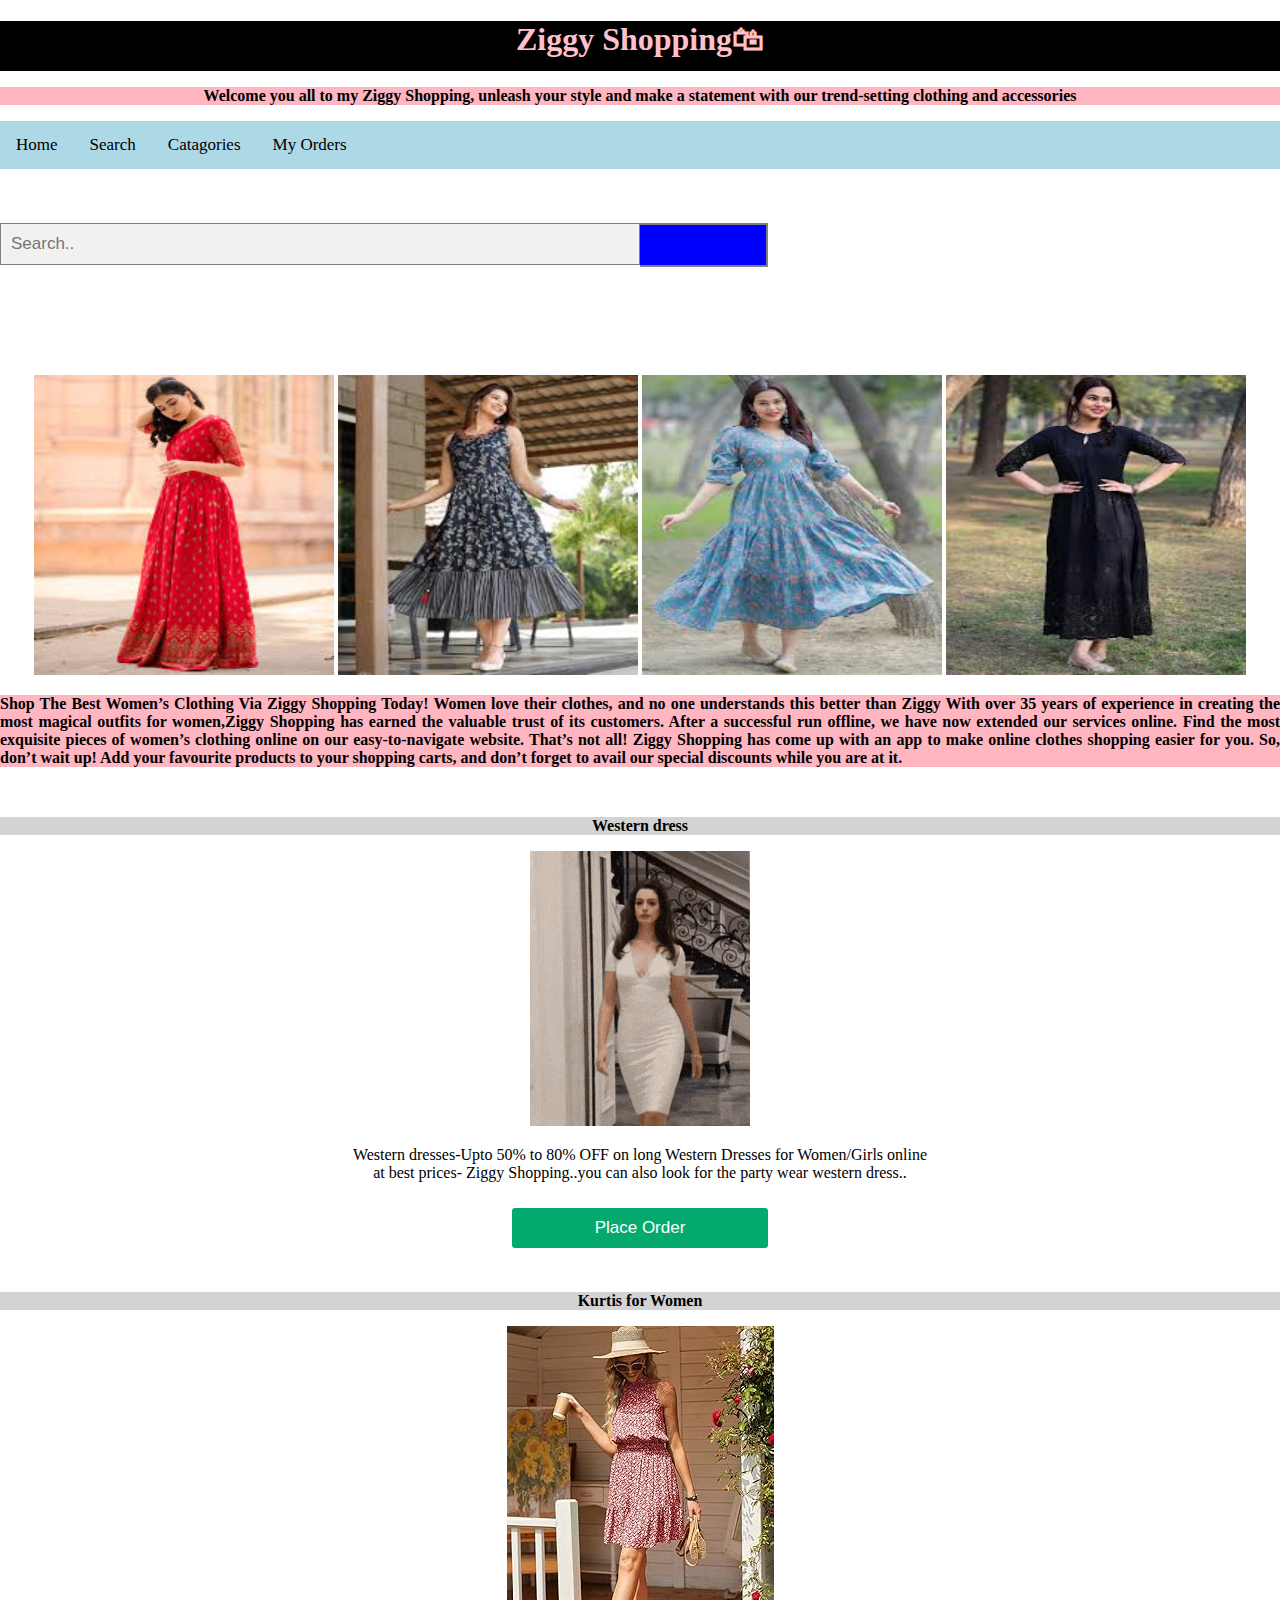
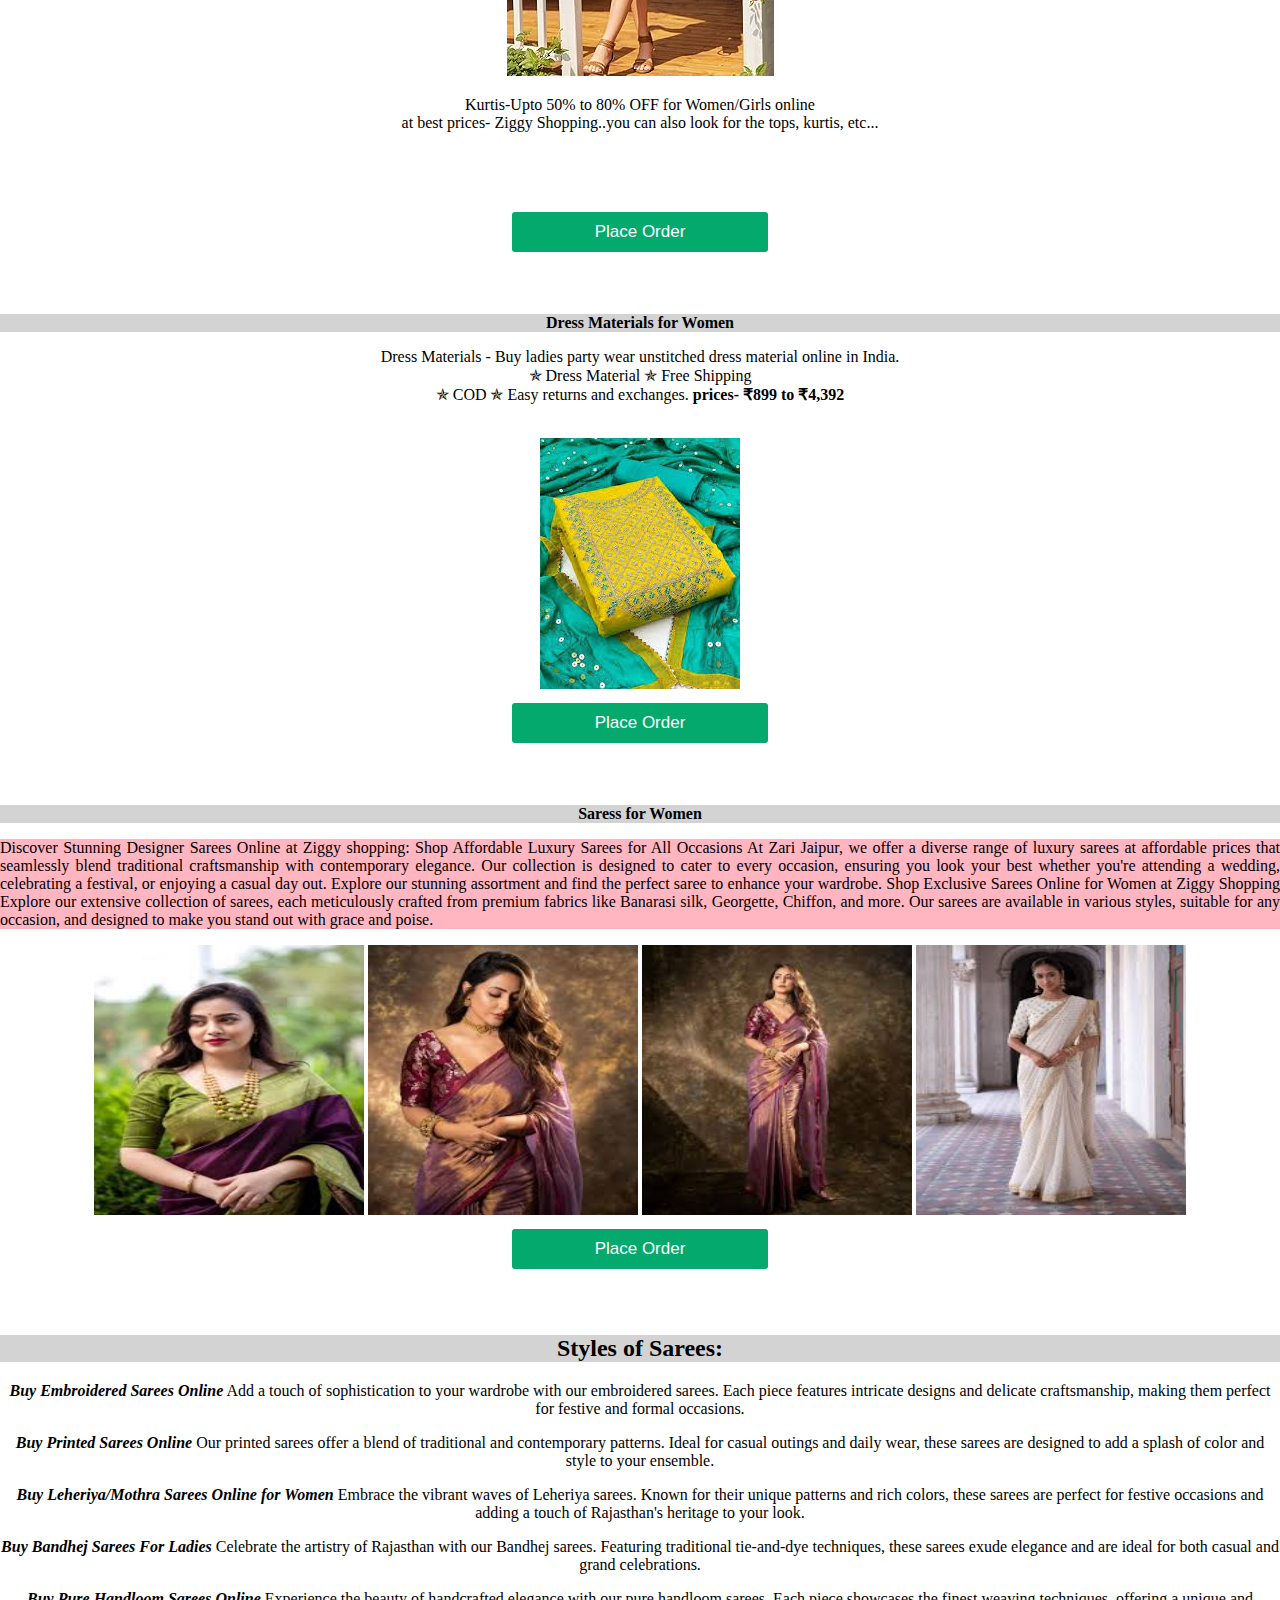
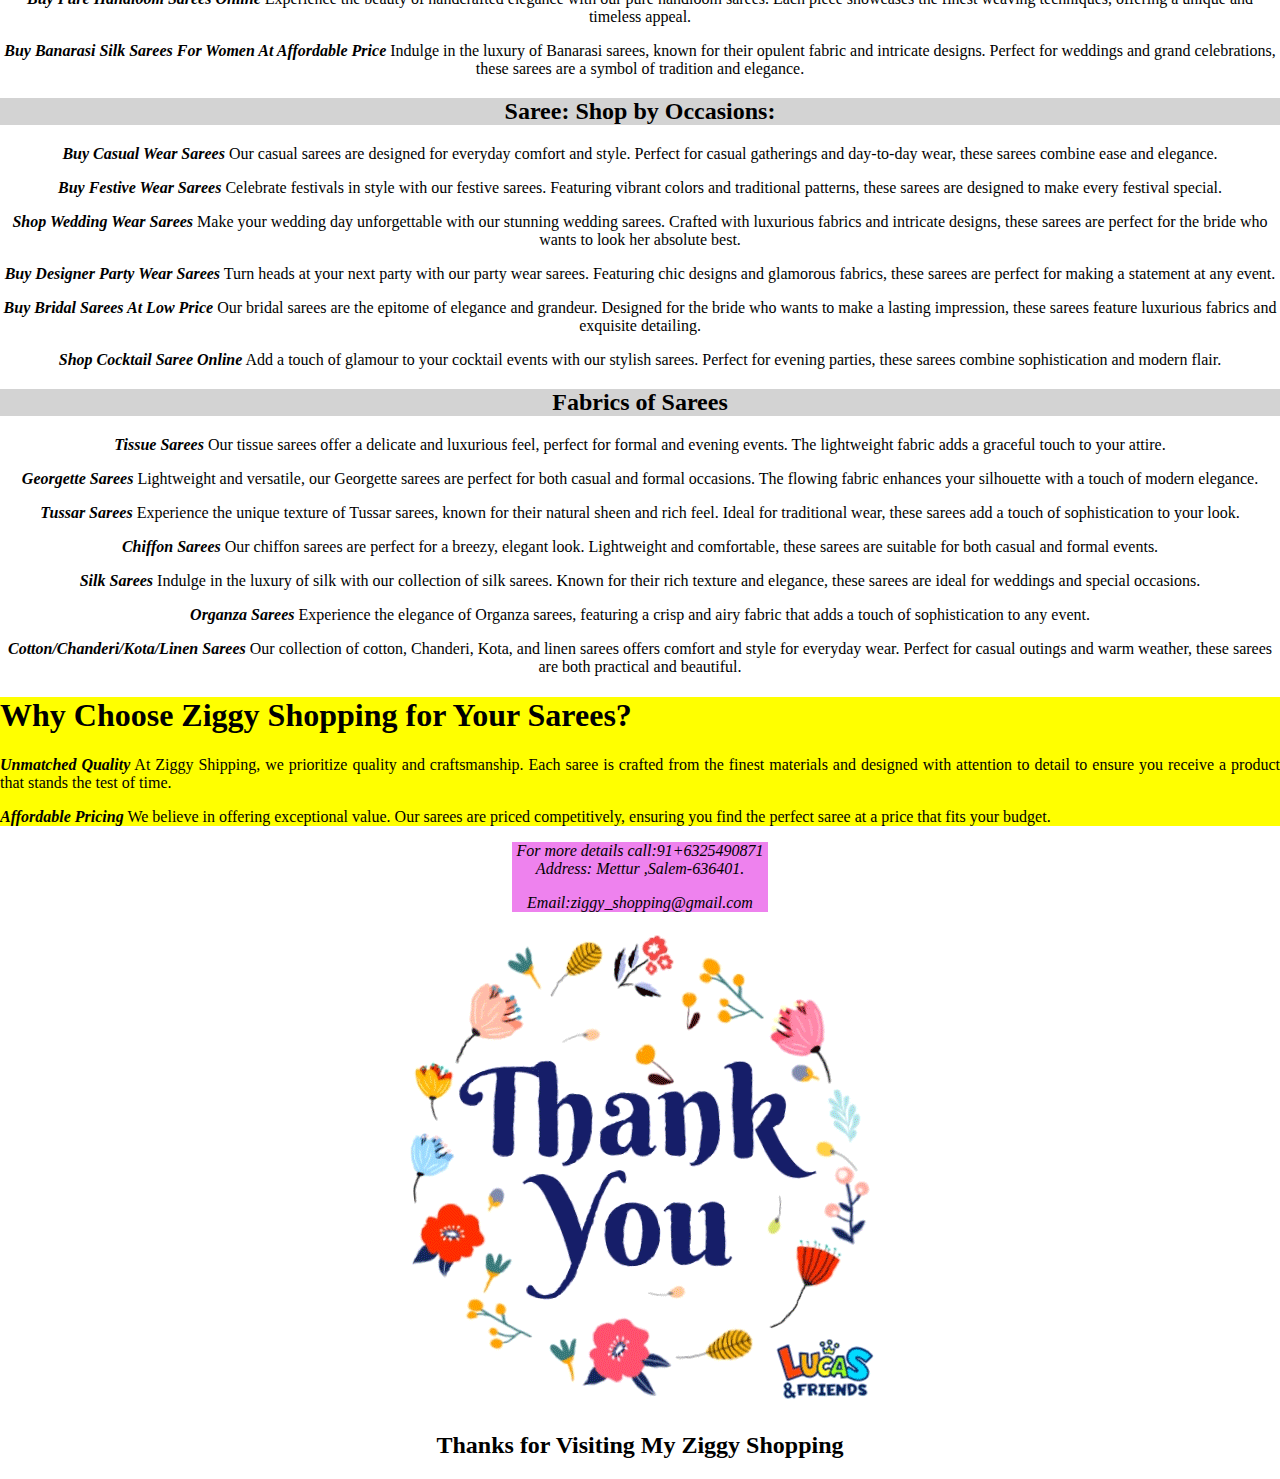
<file: Online Shop.html>
<!DOCTYPE HTML>
<html>
<head>
<title>Online Shopping</title>
<style>
body {margin:0;}

.myFun {
background-color: #04AA6D;
  color: white;
  padding: 10px;
  margin: 10px 0;
  border: none;
  width: 20%;
  border-radius: 3px;
  cursor: pointer;
  font-size: 17px;
}

.navbar {
overflow: hidden;
background-color: lightblue;
position: topleft;
width: 100%;
height:8%;
bottom: 0;
}

.navbar a {
float: left;
display: block;
color: black;
padding: 14px 16px;
text-decoration: none;
font-size: 17px;
}

.navbar a:hover {
background: grey;
color: black:
}

.main {
text-align: center;
height:50px;
color: pink;
background-color: black;
}

.body {
text-align: justify;
background-color: lightpink;
}


*{
box-sizing: border-box;
}

form.example input[type=text] {
padding: 10px;
font-size: 17px;
border:1px solid grey;
float: left;
width: 50%;
background: #f1f1f1;
}

form.example button {
float: left;
width: 10%;
padding:20px;  
background: blue;
color: white;
font-size: 17px;
border: 2px solid grey;
border-left: none;
cursor: pointer;
}

form.example button:hover {
background: #0b7dda;
}

form.example::after {
content: "";
clear: both;
display: table;
}

.cla {
text-family:times new roman;
background-color:lightgrey;
background-width:50%;
text-align:center;
}

.la {
background-color:yellow;
text-family:times new roman;
text-align:justify;
}

.center {
background-color: violet;
text-align:center;
text-color:white;
width: 20%;
}
</style>
</head>
<body>


<div class="main">
<h1><b>Ziggy Shopping</b>&#128717</h1>
</div>
<div class="body">
<center>
<p><b>Welcome you all to my Ziggy Shopping, unleash your style and make a statement with our trend-setting clothing and accessories</b></p>
</center></div>
<div class="navbar">
<a href="hom.html">Home</a>
<a href="ser.html">Search</a>
<a href="cate.html">Catagories</a>
<a href="order.html">My Orders</a>
</div>
<br>
<br>
<br>
<form class="example" action="cate.html">
<input type="text" placeholder="Search.." name="search">
<button type="submit"></button>
</form>
<br>
<br>
<br>
<br>
<br>
<br>
<center>
<img src="a1.jfif" style="width:300px; height:300px;">
<img src="a2.jfif" style="width:300px; height:300px;">
<img src="a3.jfif" style="width:300px; height:300px;">
<img src="a4.jfif" style="width:300px; height:300px;">
</center>
<div class="body">
<p><b>Shop The Best Women’s Clothing Via Ziggy Shopping Today! Women love their clothes, and no one understands this better than Ziggy
With over 35 years of experience in creating the most magical outfits for women,Ziggy Shopping has earned 
the valuable trust of its customers. After a successful run offline, we have now extended our services online.
Find the most exquisite pieces of women’s clothing online on our easy-to-navigate website. 
That’s not all! Ziggy Shopping has come up with an app to make online clothes shopping easier for you.
So, don’t wait up! Add your favourite products to your shopping carts, and don’t forget to avail our special discounts while you are at it.</b></p>
</div>
<br>
<div class="cla">
<p><b>Western dress</b></p>
</div>
<center>
<img src="dress.gif"></a>
<p>Western dresses-Upto 50% to 80% OFF on long Western Dresses for Women/Girls online<br>
at best prices- Ziggy Shopping..you can also look for the party wear western dress..<br>
<form action="order.html">
<center>
<input type="submit" value="Place Order" action="order.html" class="myFun">
</center>
<br>
<div class="cla">
<p><b>Kurtis for Women </b></p>
</div>
<center>
<img src="dr.jpg">
<p>Kurtis-Upto 50% to 80% OFF for Women/Girls online<br>
at best prices- Ziggy Shopping..you can also look for the tops, kurtis, etc...<br>
</center>
<br>
<br>
<br>
<center>
<center>
<form action="order.html">
<center>
<input type="submit" value="Place Order" action="order.html" class="myFun">
</center>
<br>
<br>
<div class="cla">
<p><b>Dress Materials for Women </b></p>
</div>
<center>
<p>Dress Materials - Buy ladies party wear unstitched dress material online in India.<br> 
✯ Dress Material ✯ Free Shipping <br>✯ COD ✯ Easy returns and exchanges.
<b>‎prices- ₹899 to ₹4,392</b></p><br>
<img src="download.jfif">
<form action="order.html">
<center>
<input type="submit" value="Place Order" action="order.html" class="myFun">
</center>
<br>
<br>
<div class="cla">
<p><b>Saress for Women </b></p>
</div>
<center>
<div class="body">
<p>Discover Stunning Designer Sarees Online at Ziggy shopping: Shop Affordable Luxury Sarees for All Occasions 
At Zari Jaipur, we offer a diverse range of luxury sarees at affordable prices that seamlessly blend traditional craftsmanship with contemporary elegance. Our collection is designed to cater to every occasion, ensuring you look your best whether you're attending a wedding, celebrating a festival, or enjoying a casual day out. Explore our stunning assortment and find the perfect saree to enhance your wardrobe.  
Shop Exclusive Sarees Online for Women at Ziggy Shopping
Explore our extensive collection of sarees, each meticulously crafted from premium fabrics like Banarasi silk, Georgette, Chiffon, and more. Our sarees are available in various styles, suitable for any occasion, and designed to make you stand out with grace and poise.
</P>
</div>
<img src="saree.jfif" style="width:270px; height:270px;">
<img src="saree 1.jfif" style="width:270px; height:270px;">
<img src="saree 2.jfif" style="width:270px; height:270px;">
<img src="images.jfif" style="width:270px; height:270px;">
<center>
<form action="order.html">
		<center>
<input type="submit" value="Place Order" action="order.html" class="myFun">
</center>
<br>
<br>
<div class="cla">
<h2>Styles of Sarees:</h2>
</div>
<p><i><b>Buy Embroidered Sarees Online</i></b>
Add a touch of sophistication to your wardrobe with our embroidered sarees. Each piece features intricate designs and delicate craftsmanship, making them perfect for festive and formal occasions.</p>

<p><i><b>Buy Printed Sarees Online</i></b>
Our printed sarees offer a blend of traditional and contemporary patterns. Ideal for casual outings and daily wear, these sarees are designed to add a splash of color and style to your ensemble.<p>

<p><b><i>Buy Leheriya/Mothra Sarees Online for Women</i></b>
Embrace the vibrant waves of Leheriya sarees. Known for their unique patterns and rich colors, these sarees are perfect for festive occasions and adding a touch of Rajasthan's heritage to your look.</p>

<p><i><b>Buy Bandhej Sarees For Ladies</b></i>
Celebrate the artistry of Rajasthan with our Bandhej sarees. Featuring traditional tie-and-dye techniques, these sarees exude elegance and are ideal for both casual and grand celebrations.</p>

<p><b><i>Buy Pure Handloom Sarees Online</i></b>
Experience the beauty of handcrafted elegance with our pure handloom sarees. Each piece showcases the finest weaving techniques, offering a unique and timeless appeal.</p>

<p><b><i>Buy Banarasi Silk Sarees For Women At Affordable Price</i></b>
Indulge in the luxury of Banarasi sarees, known for their opulent fabric and intricate designs. Perfect for weddings and grand celebrations, these sarees are a symbol of tradition and elegance.</p>
<div class="cla">
<h2>Saree: Shop by Occasions:</h2>
</div>
<p><b><i>Buy Casual Wear Sarees</i></b>
Our casual sarees are designed for everyday comfort and style. Perfect for casual gatherings and day-to-day wear, these sarees combine ease and elegance.</p>

<p><b><i>Buy Festive Wear Sarees</i></b>
Celebrate festivals in style with our festive sarees. Featuring vibrant colors and traditional patterns, these sarees are designed to make every festival special.</p>

<p><b><i>Shop Wedding Wear Sarees</i></b>
Make your wedding day unforgettable with our stunning wedding sarees. Crafted with luxurious fabrics and intricate designs, these sarees are perfect for the bride who wants to look her absolute best.<p>

<p><b><i>Buy Designer Party Wear Sarees</i></b>
Turn heads at your next party with our party wear sarees. Featuring chic designs and glamorous fabrics, these sarees are perfect for making a statement at any event.

<p><b><i>Buy Bridal Sarees At Low Price</i></b>
Our bridal sarees are the epitome of elegance and grandeur. Designed for the bride who wants to make a lasting impression, these sarees feature luxurious fabrics and exquisite detailing.

<p><b><i>Shop Cocktail Saree Online</i></b>
Add a touch of glamour to your cocktail events with our stylish sarees. Perfect for evening parties, these sarees combine sophistication and modern flair.
<div class="cla">
<h2>Fabrics of Sarees</h2>
</div>
<p><b><i>Tissue Sarees</i></b>
Our tissue sarees offer a delicate and luxurious feel, perfect for formal and evening events. The lightweight fabric adds a graceful touch to your attire.

<p><b><i>Georgette Sarees</i></b>
Lightweight and versatile, our Georgette sarees are perfect for both casual and formal occasions. The flowing fabric enhances your silhouette with a touch of modern elegance.

<p><b><i>Tussar Sarees</i></b>
Experience the unique texture of Tussar sarees, known for their natural sheen and rich feel. Ideal for traditional wear, these sarees add a touch of sophistication to your look.

<p><b><i>Chiffon Sarees</i></b>
Our chiffon sarees are perfect for a breezy, elegant look. Lightweight and comfortable, these sarees are suitable for both casual and formal events.

<p><b><i>Silk Sarees</i></b>
Indulge in the luxury of silk with our collection of silk sarees. Known for their rich texture and elegance, these sarees are ideal for weddings and special occasions.

<p><b><i>Organza Sarees</i></b>
Experience the elegance of Organza sarees, featuring a crisp and airy fabric that adds a touch of sophistication to any event.

<p><b><i>Cotton/Chanderi/Kota/Linen Sarees</i></b>
Our collection of cotton, Chanderi, Kota, and linen sarees offers comfort and style for everyday wear. Perfect for casual outings and warm weather, these sarees are both practical and beautiful.
<div class="la">
<h1>Why Choose Ziggy Shopping for Your Sarees?</h1>
<p><b><i>Unmatched Quality</i></b>
At Ziggy Shipping, we prioritize quality and craftsmanship. Each saree is crafted from the finest materials and designed with attention to detail to ensure you receive a product that stands the test of time.

<p><b><i>Affordable Pricing</i></b>
We believe in offering exceptional value. Our sarees are priced competitively, ensuring you find the perfect saree at a price that fits your budget.
</div>

<div class="center">
<address>
<p>For more details call:91+6325490871<br>
Address: Mettur ,Salem-636401.<br></p>
<p>Email:ziggy_shopping@gmail.com</a><br>
</address>
</div>
<img src="you.gif">
<h2>Thanks for Visiting My Ziggy Shopping</h2>
</body>
</style>
</html>
</file>
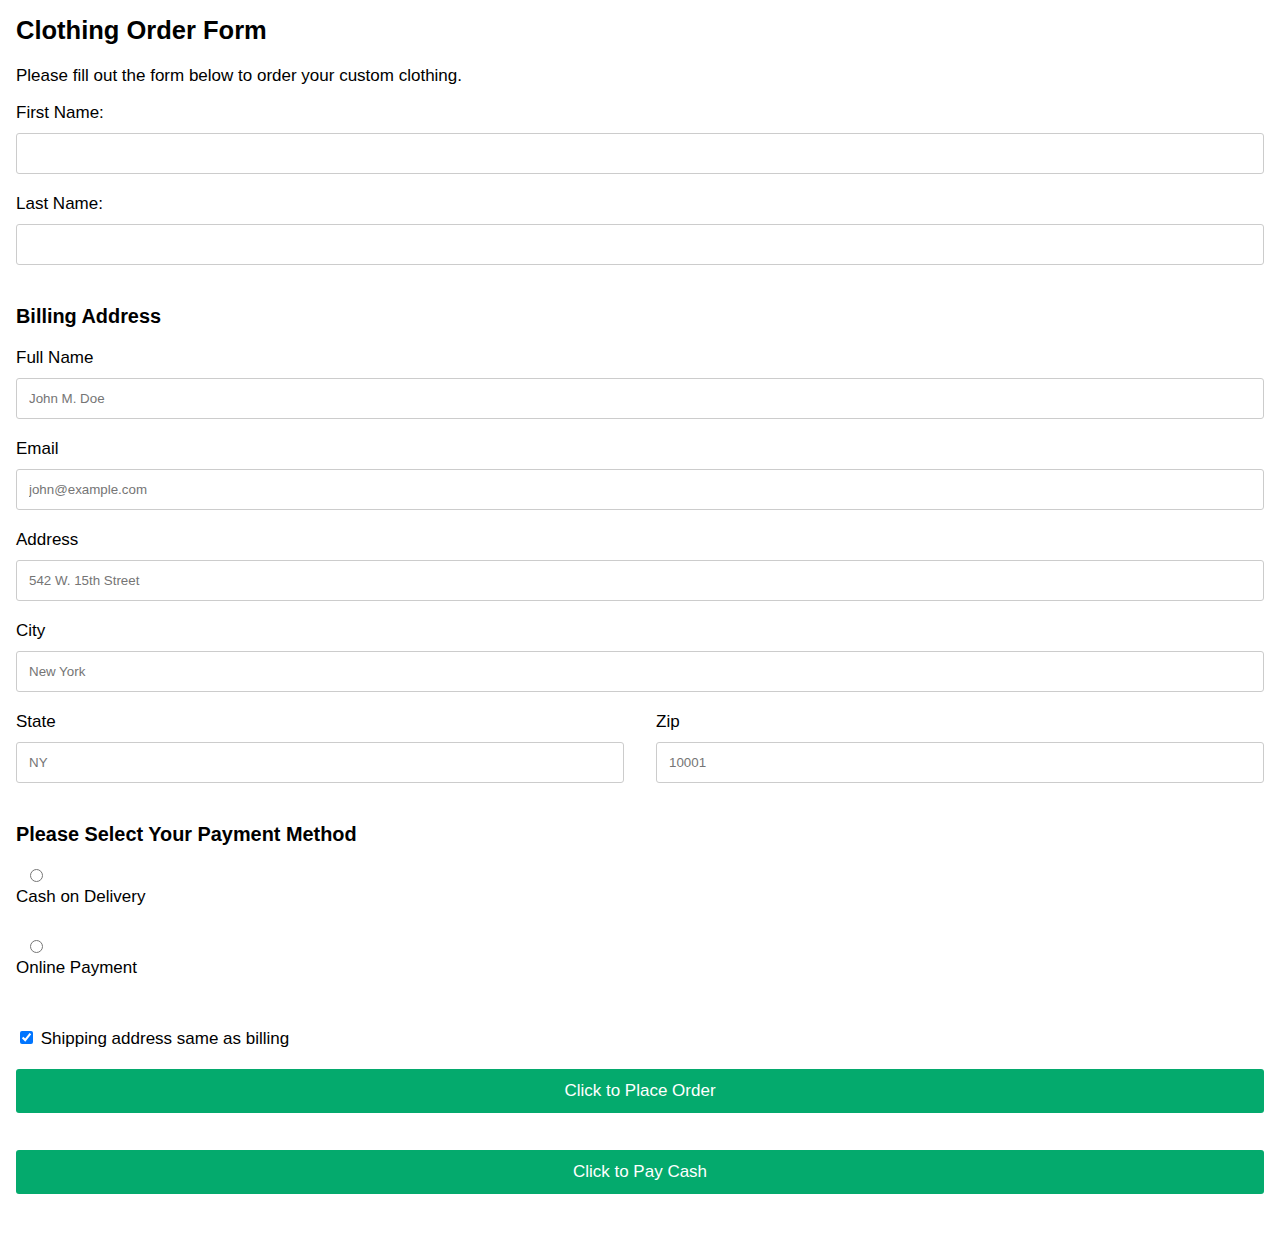
<file: order.html>
<html>
<head>
<title>Payments</title>
</head>
<body>
<h2>Clothing Order Form</h2>
<p>Please fill out the form below to order your custom clothing.</p>
<form>
<label for="fname">First Name:</label>
<input type="text" id="fname" name="fname">
<label for="lname">Last Name:</label>
<input type="text" id="lname" name="lname"><br>
</form>

<style>
body {
  font-family: Arial;
  font-size: 17px;
  padding: 8px;
}

* {
  box-sizing: border-box;
}

.row {
  display: -ms-flexbox; 
  display: flex;
  -ms-flex-wrap: wrap; 
  flex-wrap: wrap;
  margin: 0 -16px;
}

.col-25 {
  -ms-flex: 25%;
  flex: 25%;
}

.col-50 {
  -ms-flex: 50%; 
  flex: 50%;
}

.col-75 {
  -ms-flex: 75%; 
  flex: 75%;
}

.col-25,
.col-50,
.col-75 {
  padding: 0 16px;
}

.container {
  background-color: #f2f2f2;
  padding: 5px 20px 15px 20px;
  border: 1px solid lightgrey;
  border-radius: 3px;
}

input[type=text] {
  width: 100%;
  margin-bottom: 20px;
  padding: 12px;
  border: 1px solid #ccc;
  border-radius: 3px;
}

label {
  margin-bottom: 10px;
  display: block;
}

.icon-container {
  margin-bottom: 20px;
  padding: 7px 0;
  font-size: 24px;
}

.btn {
  background-color: #04AA6D;
  color: white;
  padding: 12px;
  margin: 10px 0;
  border: none;
  width: 100%;
  border-radius: 3px;
  cursor: pointer;
  font-size: 17px;
}

.btn:hover {
  background-color: #45a049;
}

a {
  color: #2196F3;
}

hr {
  border: 1px solid lightgrey;
}

span.price {
  float: right;
  color: grey;
}

 @media (max-width: 800px) {
  .row {
    flex-direction: column-reverse;
  }
  .col-25 {
    margin-bottom: 20px;
  }
}
</style>
</head>
<body>
<h3>Billing Address</h3>
<label for="fname"><i class="fa fa-user"></i> Full Name</label>
<input type="text" id="fname" name="firstname" placeholder="John M. Doe">
<label for="email"><i class="fa fa-envelope"></i> Email</label>
<input type="text" id="email" name="email" placeholder="john@example.com">
<label for="adr"><i class="fa fa-address-card-o"></i> Address</label>
<input type="text" id="adr" name="address" placeholder="542 W. 15th Street">
<label for="city"><i class="fa fa-institution"></i> City</label>
<input type="text" id="city" name="city" placeholder="New York">

<div class="row">
<div class="col-50">
                <label for="state">State</label>
                <input type="text" id="state" name="state" placeholder="NY">
              </div>
              <div class="col-50">
                <label for="zip">Zip</label>
                <input type="text" id="zip" name="zip" placeholder="10001">
				
              </div>
            </div>
			
  <h3>Please Select Your Payment Method</h3>
  
  <input type="radio" id="html" name="fav_language" value="Cash on Delivery">
  <label for="html">Cash on Delivery</label><br>
  <input type="radio" id="css" name="fav_language" value="Online Payment">
  <label for="css">Online Payment</label><br>
    
        <label>
          <input type="checkbox" checked="checked" name="sameadr"> Shipping address same as billing
        </label>
		<form action="pa.html">
		<center>
        <input type="submit" value="Click to Place Order" action="pay.html" class="btn">
		</center>
      </form>
	  <form action="pay.html">
		<center>
        <input type="submit" value="Click to Pay Cash" action="pay.html" class="btn">
		</center>
      </form>
    </div>
  
</body>
</html>
</file>
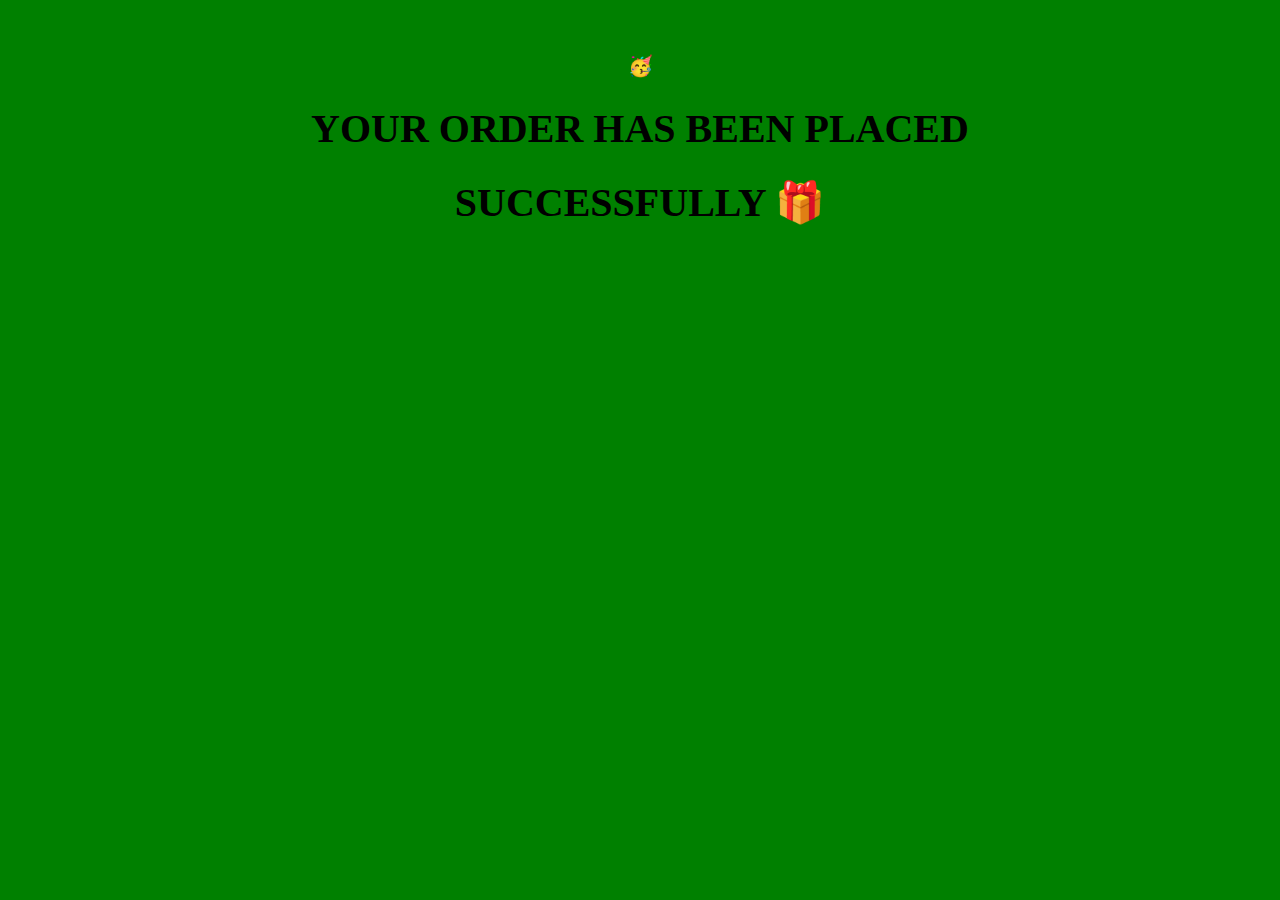
<file: pa.html>
<!DOCTYPE HTML>
<html>
<head>
<title>Online Shopping</title>
<style>
body {
font-size:20px;
background-color: green;
text-align:center;
}
</style>
<body>
<br>
<br>
<span style='font-size:100%;'>&#129395;</span>
<h1>YOUR ORDER HAS BEEN PLACED</h1>
<h1>SUCCESSFULLY &#127873 </h1>

</body>
</style>
</html>
</file>
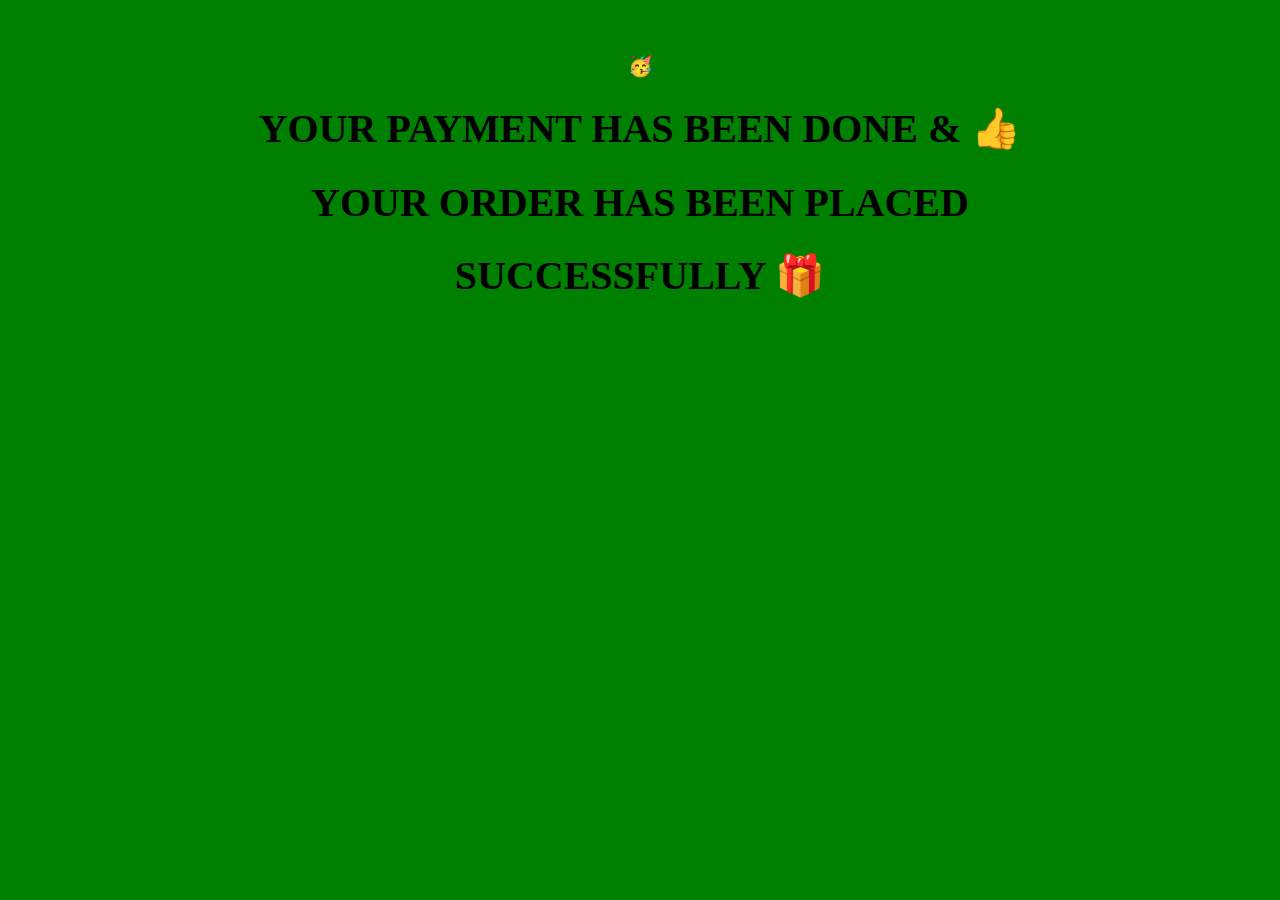
<file: pay.html>
<!DOCTYPE HTML>
<html>
<head>
<title>Online Shopping</title>
<style>
body {
font-size:20px;
background-color: green;
text-align:center;
}
</style>
<body>
<br>
<br>
<span style='font-size:100%;'>&#129395;</span>
<h1>YOUR PAYMENT HAS BEEN DONE & &#128077 </h1>
<h1>YOUR ORDER HAS BEEN PLACED</h1>
<h1>SUCCESSFULLY &#127873 </h1>

</body>
</style>
</html>
</file>
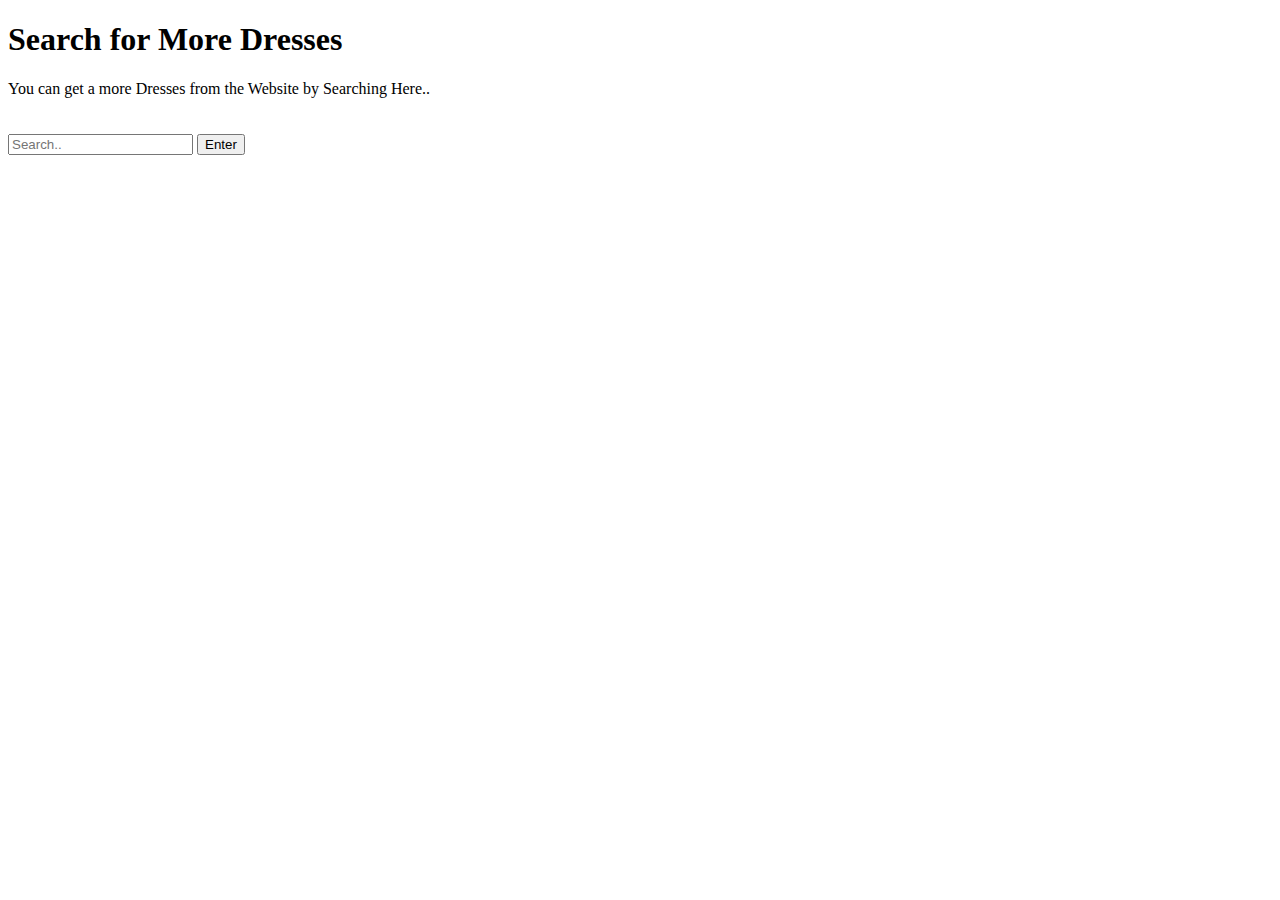
<file: ser.html>
<!DOCTYPE HTML>
<html>
<head>
<title>Online Sh</title>
</head>
<body>
<h1>Search for More Dresses</h1>

<form action="more.html">
  <label for="gsearch">You can get a more Dresses from the Website by Searching Here..</label><br>
  <br>
  <br>
  <input type="search" id="gsearch" name="gsearch" placeholder="Search..">
  <input type="submit" value="Enter">
</form>

</body>
</html>
</file>
